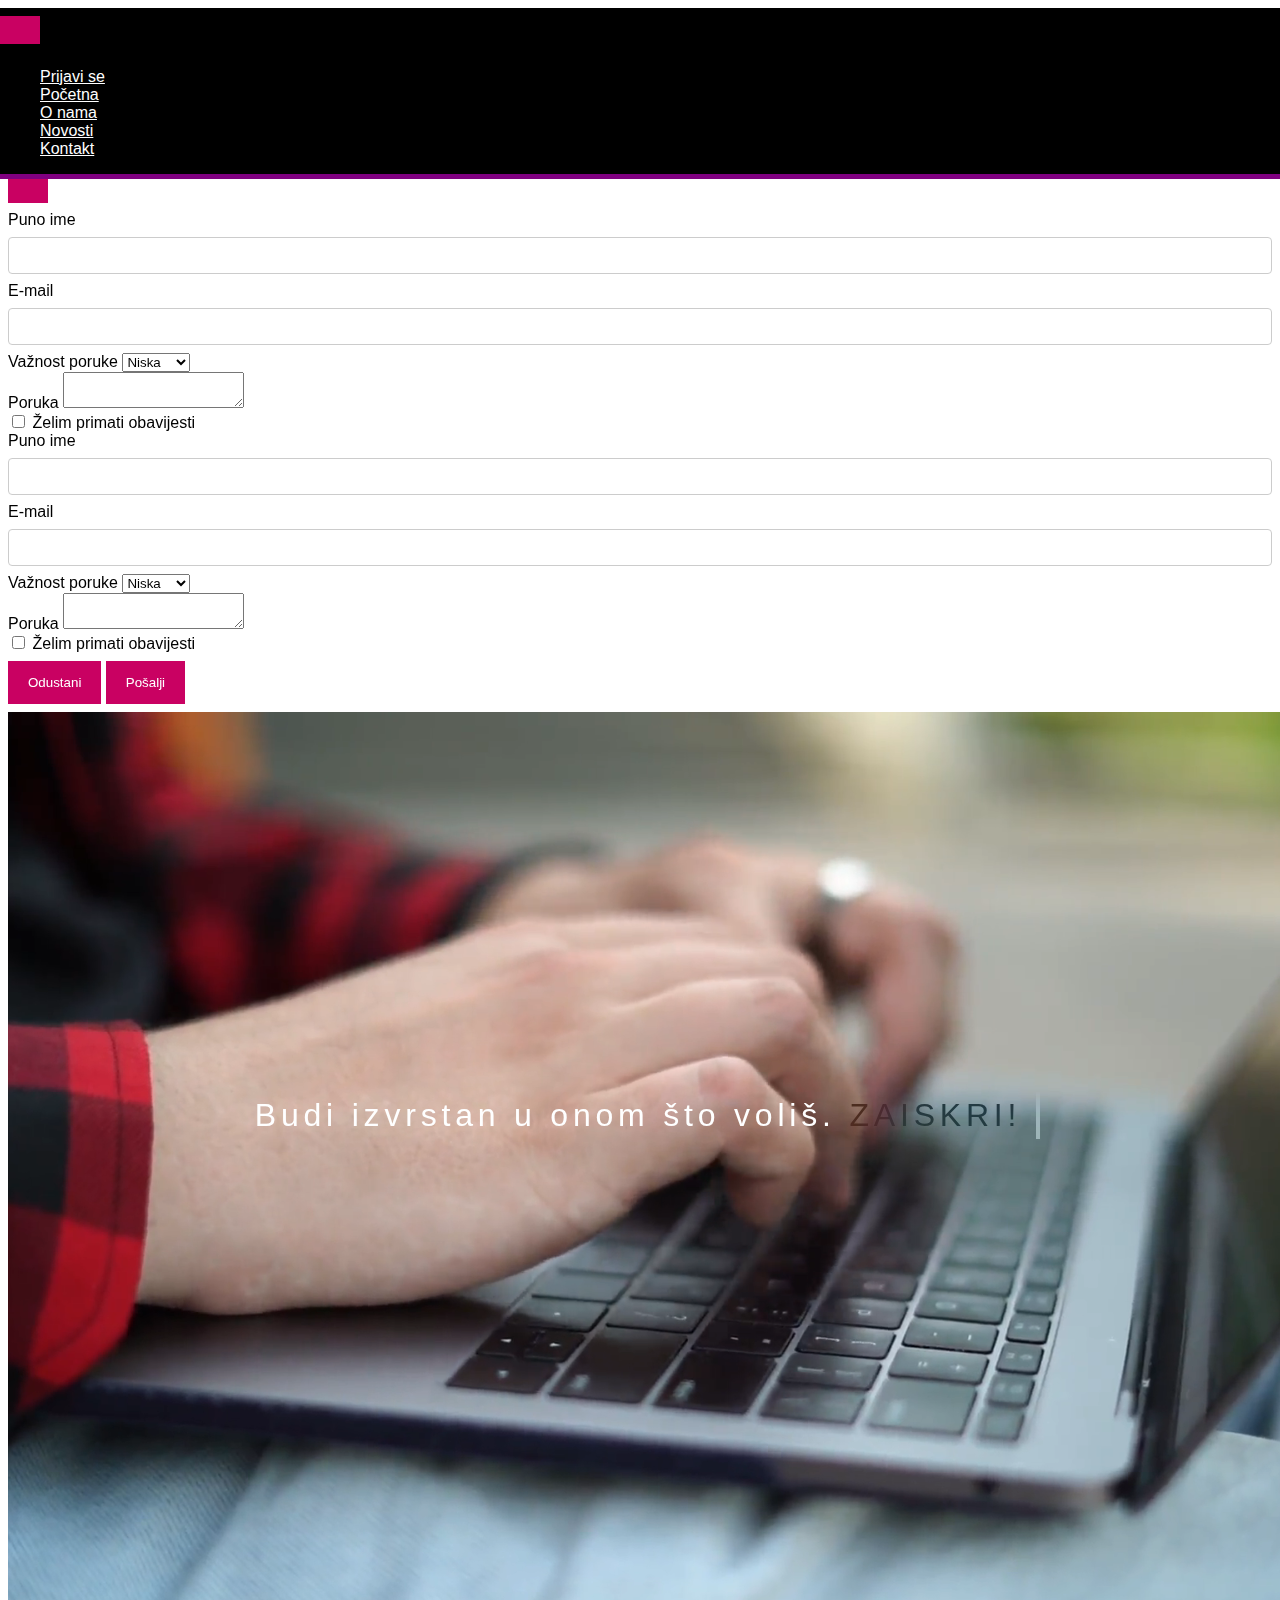
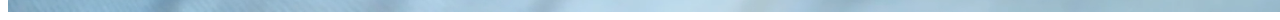
<file: index.html>
<!DOCTYPE html>
<html lang="en">

<head>
    <meta charset="UTF-8" />
    <meta name="viewport" content="width=device-width, initial-scale=1.0" />
    <link href="https://cdn.jsdelivr.net/npm/bootstrap@5.3.2/dist/css/bootstrap.min.css" rel="stylesheet"
        integrity="sha384-T3c6CoIi6uLrA9TneNEoa7RxnatzjcDSCmG1MXxSR1GAsXEV/Dwwykc2MPK8M2HN" crossorigin="anonymous" />
    <script src="https://cdn.jsdelivr.net/npm/bootstrap@5.3.2/dist/js/bootstrap.bundle.min.js"
        integrity="sha384-C6RzsynM9kWDrMNeT87bh95OGNyZPhcTNXj1NW7RuBCsyN/o0jlpcV8Qyq46cDfL"
        crossorigin="anonymous"></script>
    <title>Algebra</title>
</head>

<body>
    <link rel="stylesheet" href="style.css" />
    <section id="navbar">
        <nav class="navbar navbar-expand-lg bg-body-tertiary navbar-fixed-top">
            <div class="container-fluid">
                <button class="navbar-toggler" type="button" data-bs-toggle="collapse" data-bs-target="#navbarNav"
                    aria-controls="navbarNav" aria-expanded="false" aria-label="Toggle navigation">
                    <span class="navbar-toggler-icon"></span>
                </button>
                <div class="collapse navbar-collapse" id="navbarNav">
                    <ul class="navbar-nav" id="navigationBarList">
                        <li class="nav-item">
                            <a class="nav-link" href="#" id="prijavaOdjava">Prijavi se</a>
                        </li>
                        <li class="nav-item">
                            <a class="nav-link" aria-current="page" href="">Početna</a>
                        </li>
                        <li class="nav-item">
                            <a class="nav-link" href="onama.html">O nama</a>
                        </li>
                        <li class="nav-item">
                            <a class="nav-link" href="novosti.html">Novosti</a>
                        </li>
                        <li class="nav-item">
                            <a class="nav-link" href="#" data-bs-toggle="modal"
                                data-bs-target="#exampleModal">Kontakt</a>
                        </li>
                    </ul>
                </div>
            </div>
        </nav>
    </section>
    <form id="contactForm" action="https://www.fulek.com/mvc/supit/project-contact-form" method="post">
        <div class="modal fade" id="exampleModal" tabindex="-1" role="dialog" aria-labelledby="exampleModalLabel"
            aria-hidden="true">
            <div class="modal-dialog" role="document">
                <div class="modal-content">
                    <div class="modal-header">
                        <h5 class="modal-title" id="exampleModalLabel"><i class="fa-solid fa-envelope"></i>Kontakt</h5>
                        <button type="button" class="btn-close" data-bs-dismiss="modal"></button>
                        </button>
                    </div>
                    <div class="modal-body">
                        <form>
                            <div class="form-group">
                                <label for="FullName" class="col-form-label">Puno ime</label>
                                <input type="text" class="form-control" id="FullName" name="FullName" required>
                            </div>
                            <div class="form-group a">
                                <label for="Email" class="col-form-label">E-mail</label>
                                <input type="email" class="form-control" id="Email" name="Email" required>
                            </div>
                            <div class="form-group a">
                                <label for="Importance">Važnost poruke</label>
                                <select class="form-control" id="Importance" name="Importance" required>
                                    <option>Niska</option>
                                    <option>Srednja</option>
                                    <option>Visoka</option>
                                </select>
                            </div>
                            <div class="form-group a">
                                <label for="message-text" class="col-form-label">Poruka</label>
                                <textarea class="form-control" id="message-text" name="Message" required></textarea>
                            </div>
                            <div class="custom-control custom-checkbox b">
                                <input type="checkbox" value="true" class="custom-control-input" id="receive-newsletter"
                                    name="ReceiveNewsletter">
                                <label class="custom-control-label mt-3" for="receive-newsletter">Želim primati
                                    obavijesti</label>
                            </div>
                        </form>
                    </div><div class="modal-body">
                        <form>
                            <div class="form-group">
                                <label for="FullName" class="col-form-label">Puno ime</label>
                                <input type="text" class="form-control" id="FullName" name="FullName" required>
                            </div>
                            <div class="form-group a">
                                <label for="Email" class="col-form-label">E-mail</label>
                                <input type="email" class="form-control" id="Email" name="Email" required>
                            </div>
                            <div class="form-group a">
                                <label for="Importance">Važnost poruke</label>
                                <select class="form-control" id="Importance" name="Importance" required>
                                    <option>Niska</option>
                                    <option>Srednja</option>
                                    <option>Visoka</option>
                                </select>
                            </div>
                            <div class="form-group a">
                                <label for="message-text" class="col-form-label">Poruka</label>
                                <textarea class="form-control" id="message-text" name="Message" required></textarea>
                            </div>
                            <div class="custom-control custom-checkbox b">
                                <input type="checkbox" value="true" class="custom-control-input" id="receive-newsletter"
                                    name="ReceiveNewsletter">
                                <label class="custom-control-label mt-3" for="receive-newsletter">Želim primati
                                    obavijesti</label>
                            </div>
                        </form>
                    </div>
                    <div class="modal-footer">
                        <button type="button" class="btn btn-secondary" data-bs-dismiss="modal">Odustani</button>
                        <button type="submit" class="btn btn-primary">Pošalji</button>
                    </div>
                </div>
            </div>
        </div>
    </form>
    <video loop muted autoplay src="video/typingOnlaptop.mp4" id="typing"></video>
    <div class="typewriter">
        <h1>Budi izvrstan u onom što voliš.
            <span style="color: purple;">ZAISKRI!</span>
        </h1>
    </div>
    <script src="navigationBar.js"></script>
    <script src="loggingHandler.js"></script>
</body>

</html>
</file>
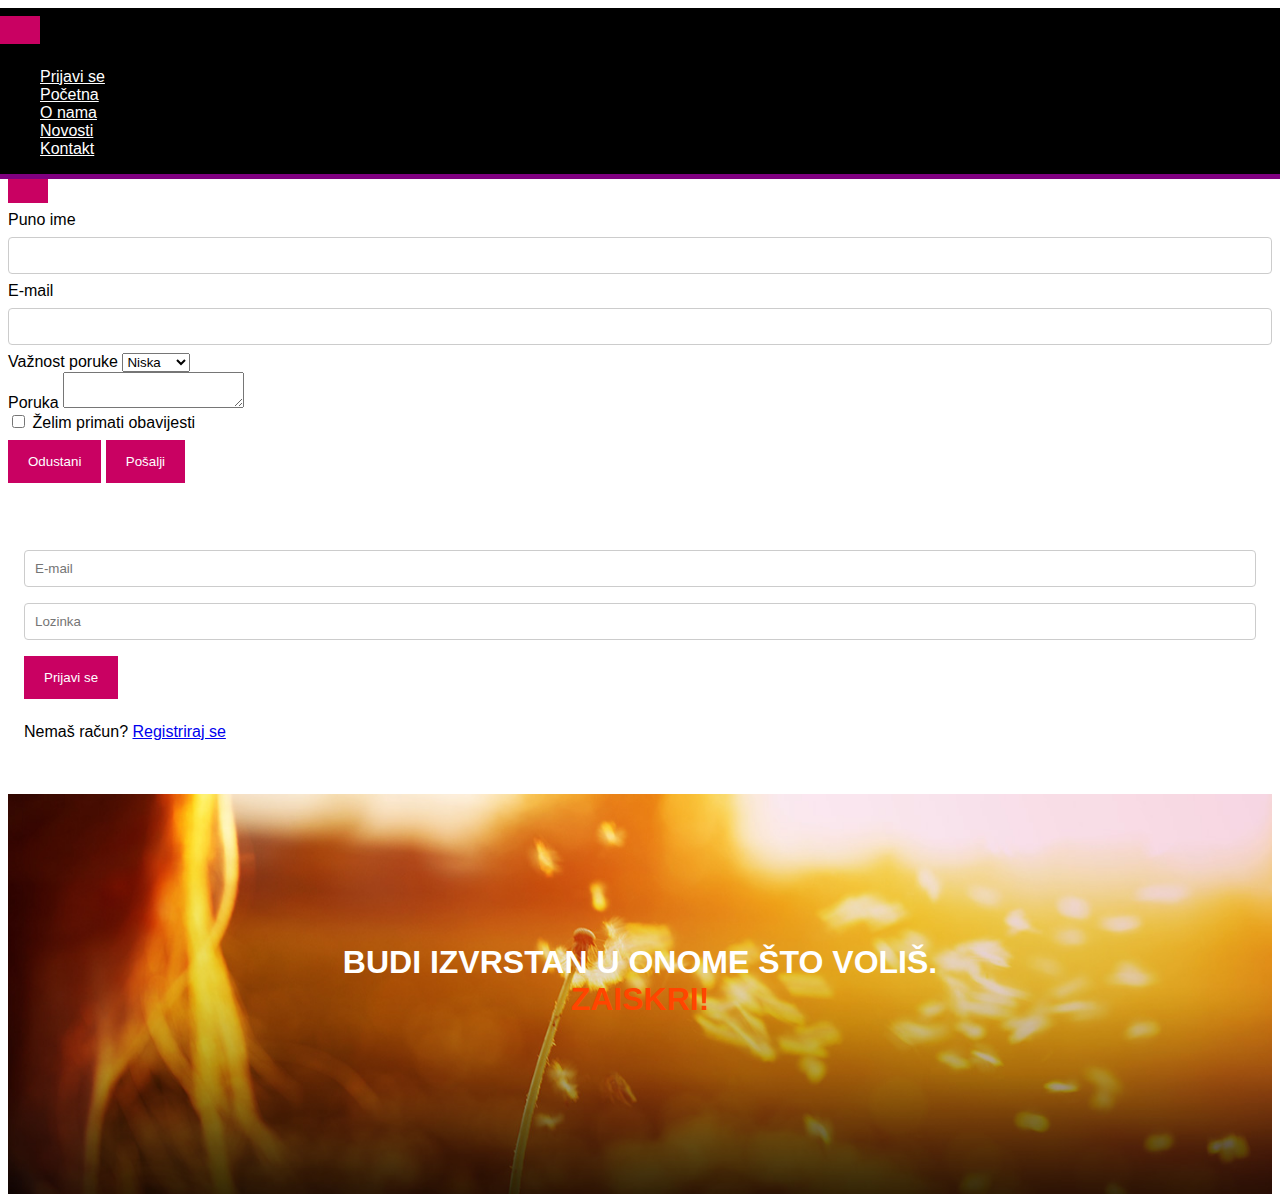
<file: login.html>
<!DOCTYPE html>
<html lang="en">
<head>
    <meta charset="UTF-8" />
    <meta name="viewport" content="width=device-width, initial-scale=1.0" />
    <link href="https://cdn.jsdelivr.net/npm/bootstrap@5.3.2/dist/css/bootstrap.min.css" rel="stylesheet"
        integrity="sha384-T3c6CoIi6uLrA9TneNEoa7RxnatzjcDSCmG1MXxSR1GAsXEV/Dwwykc2MPK8M2HN" crossorigin="anonymous" />
    <script src="https://cdn.jsdelivr.net/npm/bootstrap@5.3.2/dist/js/bootstrap.bundle.min.js"
        integrity="sha384-C6RzsynM9kWDrMNeT87bh95OGNyZPhcTNXj1NW7RuBCsyN/o0jlpcV8Qyq46cDfL"
        crossorigin="anonymous"></script>
    <title>Algebra</title>
</head>
<body>
    <link rel="stylesheet" href="style.css" />
    <section id="navbar">
        <nav class="navbar navbar-expand-lg bg-body-tertiary navbar-fixed-top">
            <div class="container-fluid">
                <button class="navbar-toggler" type="button" data-bs-toggle="collapse" data-bs-target="#navbarNav"
                    aria-controls="navbarNav" aria-expanded="false" aria-label="Toggle navigation">
                    <span class="navbar-toggler-icon"></span>
                </button>
                <ul class="navbar-nav" id="navigationBarList">
                    <li class="nav-item">
                        <a class="nav-link" href="#" id="prijavaOdjava">Prijavi se</a>
                    </li>
                        <li class="nav-item">
                            <a class="nav-link" aria-current="page" href="index.html">Početna</a>
                        </li>
                        <li class="nav-item">
                            <a class="nav-link" href="onama.html">O nama</a>
                        </li>
                        <li class="nav-item">
                            <a class="nav-link" href="novosti.html">Novosti</a>
                        </li>
                        <li class="nav-item">
                            <a class="nav-link" href="#" data-bs-toggle="modal"
                                data-bs-target="#exampleModal">Kontakt</a>
                        </li>
                    </ul>
                </div>
            </div>
        </nav>
    </section>
    <form id="contactForm" action="https://www.fulek.com/mvc/supit/project-contact-form" method="post">
        <div class="modal fade" id="exampleModal" tabindex="-1" role="dialog" aria-labelledby="exampleModalLabel"
            aria-hidden="true">
            <div class="modal-dialog" role="document">
                <div class="modal-content">
                    <div class="modal-header">
                        <h5 class="modal-title" id="exampleModalLabel"><i class="fa-solid fa-envelope"></i>Kontakt</h5>
                        <button type="button" class="btn-close" data-bs-dismiss="modal"></button>
                        </button>
                    </div>
                    <div class="modal-body">
                        <form>
                            <div class="form-group">
                                <label for="FullName" class="col-form-label">Puno ime</label>
                                <input type="text" class="form-control" id="FullName" name="FullName" required>
                            </div>
                            <div class="form-group a">
                                <label for="Email" class="col-form-label">E-mail</label>
                                <input type="email" class="form-control" id="Email" name="Email" required>
                            </div>
                            <div class="form-group a">
                                <label for="Importance">Važnost poruke</label>
                                <select class="form-control" id="Importance" name="Importance" required>
                                    <option>Niska</option>
                                    <option>Srednja</option>
                                    <option>Visoka</option>
                                </select>
                            </div>
                            <div class="form-group a">
                                <label for="message-text" class="col-form-label">Poruka</label>
                                <textarea class="form-control" id="message-text" name="Message" required></textarea>
                            </div>
                            <div class="custom-control custom-checkbox b">
                                <input type="checkbox" value="true" class="custom-control-input" id="receive-newsletter"
                                    name="ReceiveNewsletter">
                                <label class="custom-control-label mt-3" for="receive-newsletter">Želim primati
                                    obavijesti</label>
                            </div>
                        </form>
                    </div>
                    <div class="modal-footer">
                        <button type="button" class="btn btn-secondary" data-bs-dismiss="modal">Odustani</button>
                        <button type="submit" class="btn btn-primary">Pošalji</button>
                    </div>
                </div>
            </div>
        </div>
    </form>
    <form id="login">
        <div class="container" style="padding-top: 4%;">
            <input type="email" name="email" placeholder="E-mail" id="username">
            <input type="password" name="password" placeholder="Lozinka" id="password">
            <button type="submit">Prijavi se</button>
            <p>Nemaš račun? <a href="register.html">Registriraj se</a></p>
        </div>
    </form>
    <script src="login.js"></script>
    <footer class="footer">
        <h1>BUDI IZVRSTAN U ONOME ŠTO VOLIŠ.<br>
            <span style="color: orangered;">ZAISKRI!</span>
        </h1>
    </footer>
    <script src="navigationBar.js"></script>
    <script src="loggingHandler.js"></script>
</body>
</html>
</file>
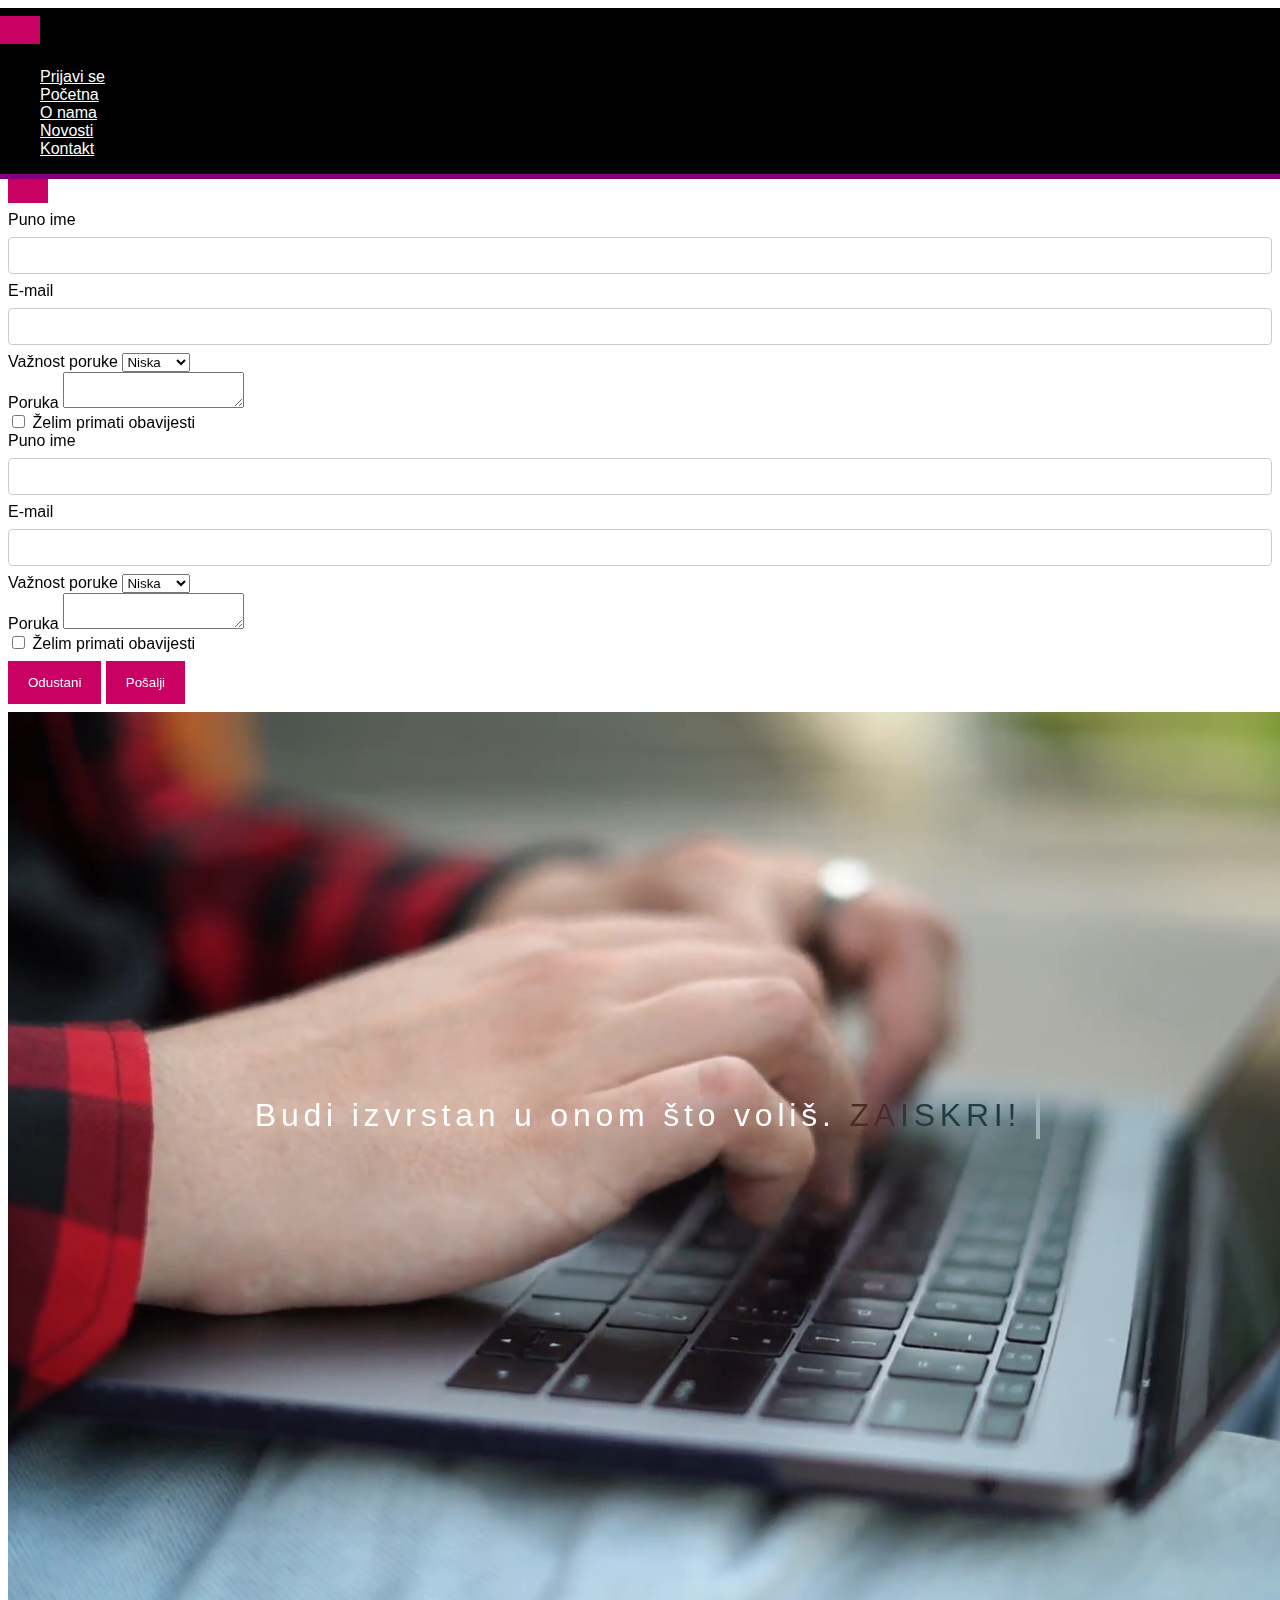
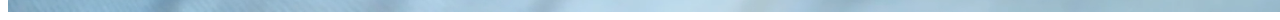
<file: nastavniPlan.html>
<!DOCTYPE html>
<html lang="en">
<head>
    <meta charset="UTF-8" />
    <meta name="viewport" content="width=device-width, initial-scale=1.0" />
    <link href="https://cdn.jsdelivr.net/npm/bootstrap@5.3.2/dist/css/bootstrap.min.css" rel="stylesheet"
        integrity="sha384-T3c6CoIi6uLrA9TneNEoa7RxnatzjcDSCmG1MXxSR1GAsXEV/Dwwykc2MPK8M2HN" crossorigin="anonymous" />
    <script src="https://cdn.jsdelivr.net/npm/bootstrap@5.3.2/dist/js/bootstrap.bundle.min.js"
        integrity="sha384-C6RzsynM9kWDrMNeT87bh95OGNyZPhcTNXj1NW7RuBCsyN/o0jlpcV8Qyq46cDfL"
        crossorigin="anonymous"></script>
    <title>Algebra</title>
</head>
<body>
    <link rel="stylesheet" href="style.css" />
    <section id="navbar">
        <nav class="navbar navbar-expand-lg bg-body-tertiary navbar-fixed-top">
            <div class="container-fluid">
                <button class="navbar-toggler" type="button" data-bs-toggle="collapse" data-bs-target="#navbarNav"
                    aria-controls="navbarNav" aria-expanded="false" aria-label="Toggle navigation">
                    <span class="navbar-toggler-icon"></span>
                </button>
                <div class="collapse navbar-collapse" id="navbarNav">
                    <ul class="navbar-nav" id="navigationBarList">
                        <li class="nav-item">
                            <a class="nav-link" href="#" id="prijavaOdjava">Prijavi se</a>
                        </li>
                        <li class="nav-item">
                            <a class="nav-link" aria-current="page" href="index.html">Početna</a>
                        </li>
                        <li class="nav-item">
                            <a class="nav-link" href="onama.html">O nama</a>
                        </li>
                        <li class="nav-item">
                            <a class="nav-link" href="novosti.html">Novosti</a>
                        </li>
                        <li class="nav-item">
                            <a class="nav-link" href="#" data-bs-toggle="modal"
                                data-bs-target="#exampleModal">Kontakt</a>
                        </li>
                    </ul>
                </div>
            </div>
        </nav>
    </section>
    <form id="contactForm" action="https://www.fulek.com/mvc/supit/project-contact-form" method="post">
        <div class="modal fade" id="exampleModal" tabindex="-1" role="dialog" aria-labelledby="exampleModalLabel"
            aria-hidden="true">
            <div class="modal-dialog" role="document">
                <div class="modal-content">
                    <div class="modal-header">
                        <h5 class="modal-title" id="exampleModalLabel"><i class="fa-solid fa-envelope"></i>Kontakt</h5>
                        <button type="button" class="btn-close" data-bs-dismiss="modal"></button>
                        </button>
                    </div>
                    <div class="modal-body">
                        <form>
                            <div class="form-group">
                                <label for="FullName" class="col-form-label">Puno ime</label>
                                <input type="text" class="form-control" id="FullName" name="FullName" required>
                            </div>
                            <div class="form-group a">
                                <label for="Email" class="col-form-label">E-mail</label>
                                <input type="email" class="form-control" id="Email" name="Email" required>
                            </div>
                            <div class="form-group a">
                                <label for="Importance">Važnost poruke</label>
                                <select class="form-control" id="Importance" name="Importance" required>
                                    <option>Niska</option>
                                    <option>Srednja</option>
                                    <option>Visoka</option>
                                </select>
                            </div>
                            <div class="form-group a">
                                <label for="message-text" class="col-form-label">Poruka</label>
                                <textarea class="form-control" id="message-text" name="Message" required></textarea>
                            </div>
                            <div class="custom-control custom-checkbox b">
                                <input type="checkbox" value="true" class="custom-control-input" id="receive-newsletter"
                                    name="ReceiveNewsletter">
                                <label class="custom-control-label mt-3" for="receive-newsletter">Želim primati
                                    obavijesti</label>
                            </div>
                        </form>
                    </div>
                    <div class="modal-footer">
                        <button type="button" class="btn btn-secondary" data-bs-dismiss="modal">Odustani</button>
                        <button type="submit" class="btn btn-primary">Pošalji</button>
                    </div>
                </div>
            </div>
        </div>
    </form>
    <h1>Nastavni plan</h1>

        <div class="curriculums-div">        
            <div class="search-curriculums">
                <p>Naziv kolegija:</p>
                <input type="text" name="input-curriculums" id="input-curriculums" placeholder="Pretraži kolegije" >
                <div class="autocomplete-suggestions" id="autocomplete-suggestions"></div>
            </div>
    
            <div class="curriculums-table-div">
                <div class="curriculums-table-wrap">
                <table class="curriculums-table">
                <thead>
                    <tr>
                        <th>Kolegij</th>
                        <th>ECTS</th>
                        <th>Sati</th>
                        <th>Predavanja</th>
                        <th>Vježbe</th>
                        <th>Tip</th>
                        <th>Akcija</th>
                    </tr>
                </thead>
                <tbody id="curriculums-table-body">
                </tbody>
                <tfoot>
                    <tr id="sum-row">
                        <td>Ukupno</td>
                        <td>0</td>
                        <td>0</td>
                        <td>0</td>
                        <td>0</td>
                    </tr>
                </tfoot>
            </table>
            </div>
        </div> 
    <footer class="footer">
        <h1>BUDI IZVRSTAN U ONOME ŠTO VOLIŠ.<br>
            <span style="color: orangered;">ZAISKRI!</span>
        </h1>
    </footer>
    <script src="navigationBar.js"></script>
    <script src="loggingHandler.js"></script>
    <script src="nastavniPlan.js"></script>
</body>
</html>
</file>
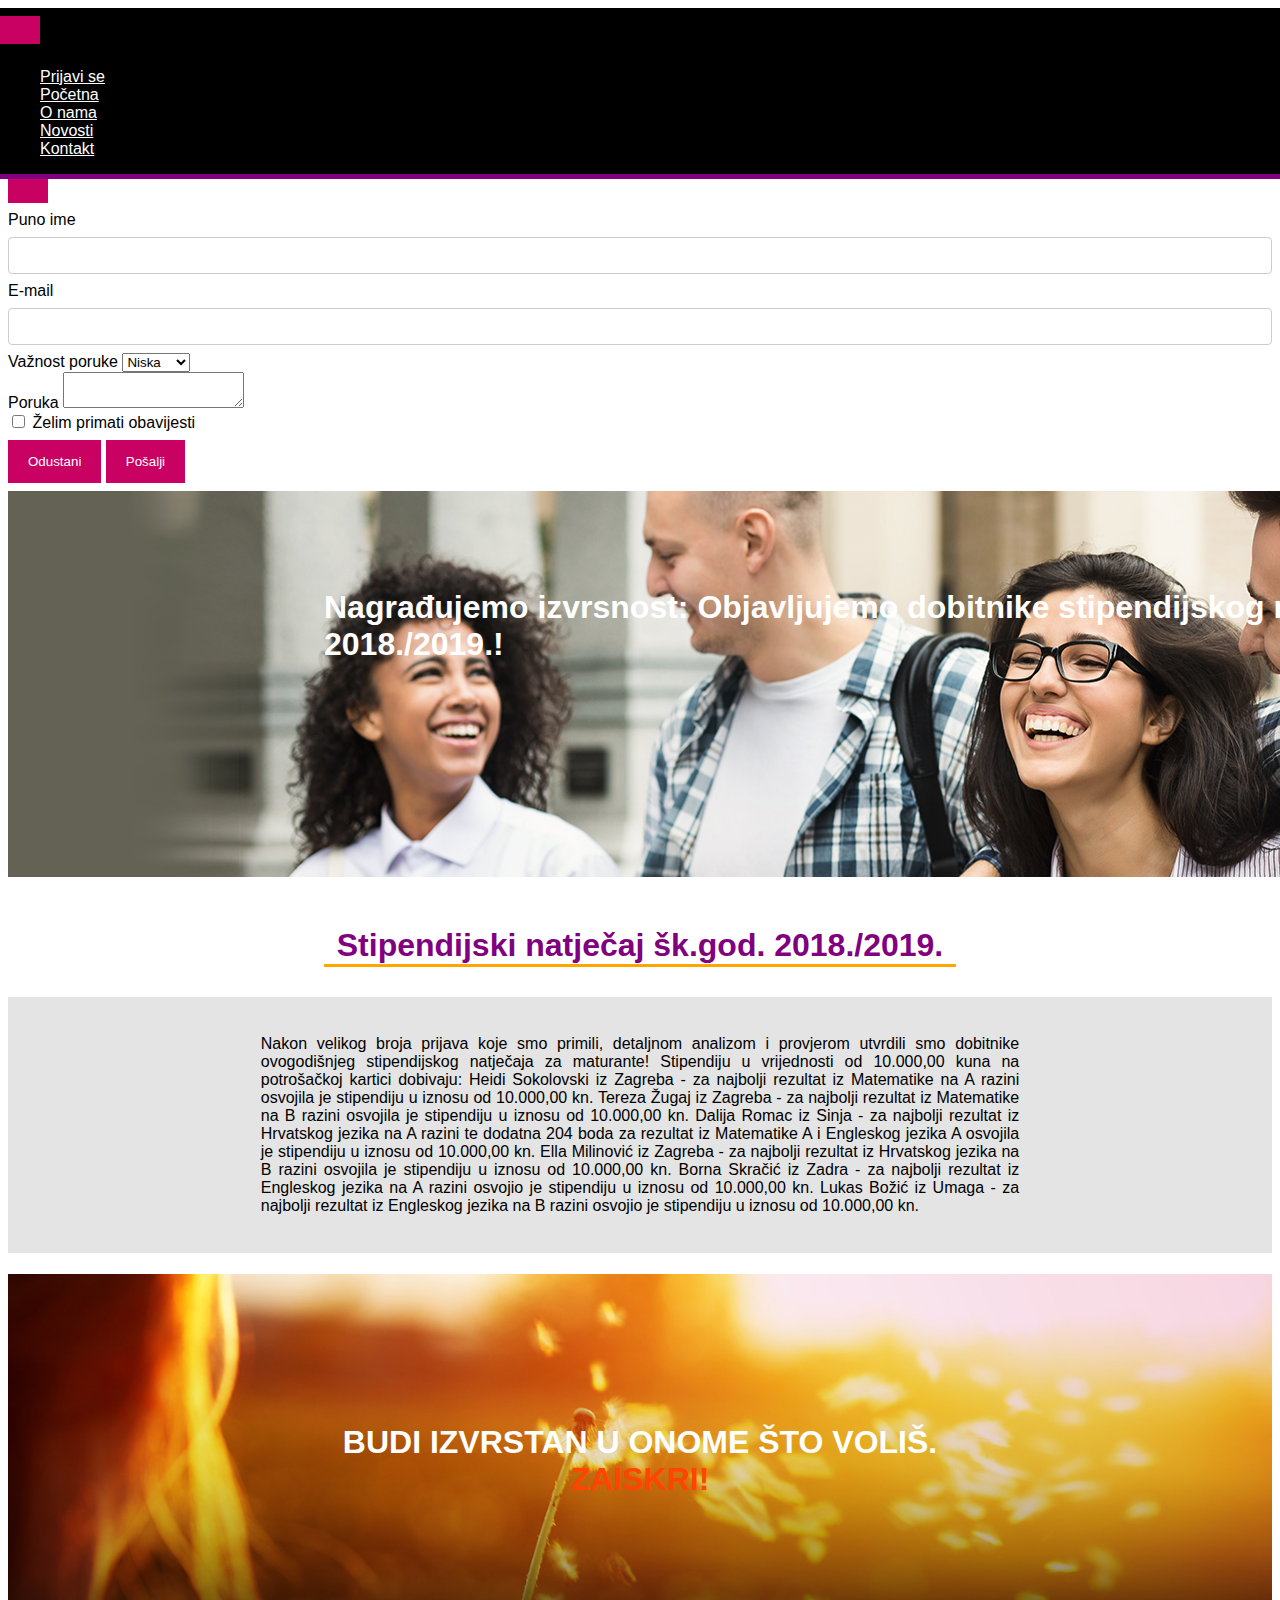
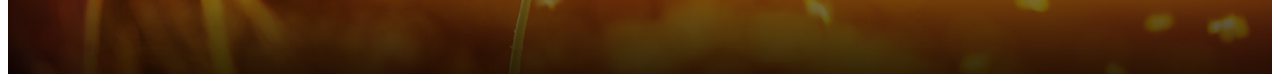
<file: novost2.html>
<!DOCTYPE html>
<html lang="en">

<head>
    <meta charset="UTF-8" />
    <meta name="viewport" content="width=device-width, initial-scale=1.0" />
    <link href="https://cdn.jsdelivr.net/npm/bootstrap@5.3.2/dist/css/bootstrap.min.css" rel="stylesheet"
        integrity="sha384-T3c6CoIi6uLrA9TneNEoa7RxnatzjcDSCmG1MXxSR1GAsXEV/Dwwykc2MPK8M2HN" crossorigin="anonymous" />
    <script src="https://cdn.jsdelivr.net/npm/bootstrap@5.3.2/dist/js/bootstrap.bundle.min.js"
        integrity="sha384-C6RzsynM9kWDrMNeT87bh95OGNyZPhcTNXj1NW7RuBCsyN/o0jlpcV8Qyq46cDfL"
        crossorigin="anonymous"></script>
    <title>Algebra</title>
</head>

<body>
    <link rel="stylesheet" href="style.css" />
    <section id="navbar">
        <nav class="navbar navbar-expand-lg bg-body-tertiary navbar-fixed-top">
            <div class="container-fluid">
                <button class="navbar-toggler" type="button" data-bs-toggle="collapse" data-bs-target="#navbarNav"
                    aria-controls="navbarNav" aria-expanded="false" aria-label="Toggle navigation">
                    <span class="navbar-toggler-icon"></span>
                </button>
                <div class="collapse navbar-collapse" id="navbarNav">
                    <ul class="navbar-nav" id="navigationBarList">
                        <li class="nav-item">
                            <a class="nav-link" href="#" id="prijavaOdjava">Prijavi se</a>
                        </li>
                        <li class="nav-item">
                            <a class="nav-link" aria-current="page" href="index.html">Početna</a>
                        </li>
                        <li class="nav-item">
                            <a class="nav-link" href="onama.html">O nama</a>
                        </li>
                        <li class="nav-item">
                            <a class="nav-link" href="novosti.html">Novosti</a>
                        </li>
                        <li class="nav-item">
                            <a class="nav-link" href="#" data-bs-toggle="modal"
                                data-bs-target="#exampleModal">Kontakt</a>
                        </li>
                    </ul>
                </div>
            </div>
        </nav>
    </section>
    <form id="contactForm" action="https://www.fulek.com/mvc/supit/project-contact-form" method="post">
        <div class="modal fade" id="exampleModal" tabindex="-1" role="dialog" aria-labelledby="exampleModalLabel"
            aria-hidden="true">
            <div class="modal-dialog" role="document">
                <div class="modal-content">
                    <div class="modal-header">
                        <h5 class="modal-title" id="exampleModalLabel"><i class="fa-solid fa-envelope"></i>Kontakt</h5>
                        <button type="button" class="btn-close" data-bs-dismiss="modal"></button>
                        </button>
                    </div>
                    <div class="modal-body">
                        <form>
                            <div class="form-group">
                                <label for="FullName" class="col-form-label">Puno ime</label>
                                <input type="text" class="form-control" id="FullName" name="FullName" required>
                            </div>
                            <div class="form-group a">
                                <label for="Email" class="col-form-label">E-mail</label>
                                <input type="email" class="form-control" id="Email" name="Email" required>
                            </div>
                            <div class="form-group a">
                                <label for="Importance">Važnost poruke</label>
                                <select class="form-control" id="Importance" name="Importance" required>
                                    <option>Niska</option>
                                    <option>Srednja</option>
                                    <option>Visoka</option>
                                </select>
                            </div>
                            <div class="form-group a">
                                <label for="message-text" class="col-form-label">Poruka</label>
                                <textarea class="form-control" id="message-text" name="Message" required></textarea>
                            </div>
                            <div class="custom-control custom-checkbox b">
                                <input type="checkbox" value="true" class="custom-control-input" id="receive-newsletter"
                                    name="ReceiveNewsletter">
                                <label class="custom-control-label mt-3" for="receive-newsletter">Želim primati
                                    obavijesti</label>
                            </div>
                        </form>
                    </div>
                    <div class="modal-footer">
                        <button type="button" class="btn btn-secondary" data-bs-dismiss="modal">Odustani</button>
                        <button type="submit" class="btn btn-primary">Pošalji</button>
                    </div>
                </div>
            </div>
        </div>
    </form>
    <div class="novost2Pozadina">
        <h1>Nagrađujemo izvrsnost: Objavljujemo dobitnike stipendijskog natječaja šk.god. 2018./2019.!</h1>
    </div>
    <div class="novost1Naslov">
        <h1>Stipendijski natječaj šk.god. 2018./2019.</h1>
    </div>
    <p id="novost1Paragraf">
        Nakon velikog broja prijava koje smo primili, detaljnom
        analizom i provjerom utvrdili smo dobitnike ovogodišnjeg
        stipendijskog natječaja za maturante! Stipendiju u
        vrijednosti od 10.000,00 kuna na potrošačkoj kartici
        dobivaju: Heidi Sokolovski iz Zagreba - za najbolji
        rezultat iz Matematike na A razini osvojila je
        stipendiju u iznosu od 10.000,00 kn. Tereza Žugaj iz
        Zagreba - za najbolji rezultat iz Matematike na B razini
        osvojila je stipendiju u iznosu od 10.000,00 kn. Dalija
        Romac iz Sinja - za najbolji rezultat iz Hrvatskog
        jezika na A razini te dodatna 204 boda za rezultat iz
        Matematike A i Engleskog jezika A osvojila je stipendiju
        u iznosu od 10.000,00 kn. Ella Milinović iz Zagreba - za
        najbolji rezultat iz Hrvatskog jezika na B razini
        osvojila je stipendiju u iznosu od 10.000,00 kn. Borna
        Skračić iz Zadra - za najbolji rezultat iz Engleskog
        jezika na A razini osvojio je stipendiju u iznosu od
        10.000,00 kn. Lukas Božić iz Umaga - za najbolji
        rezultat iz Engleskog jezika na B razini osvojio je
        stipendiju u iznosu od 10.000,00 kn.</p>
    <footer class="footer">
        <h1>BUDI IZVRSTAN U ONOME ŠTO VOLIŠ.<br>
            <span style="color: orangered;">ZAISKRI!</span>
        </h1>
    </footer>
    <script src="navigationBar.js"></script>
    <script src="loggingHandler.js"></script>
</body>

</html>
</file>
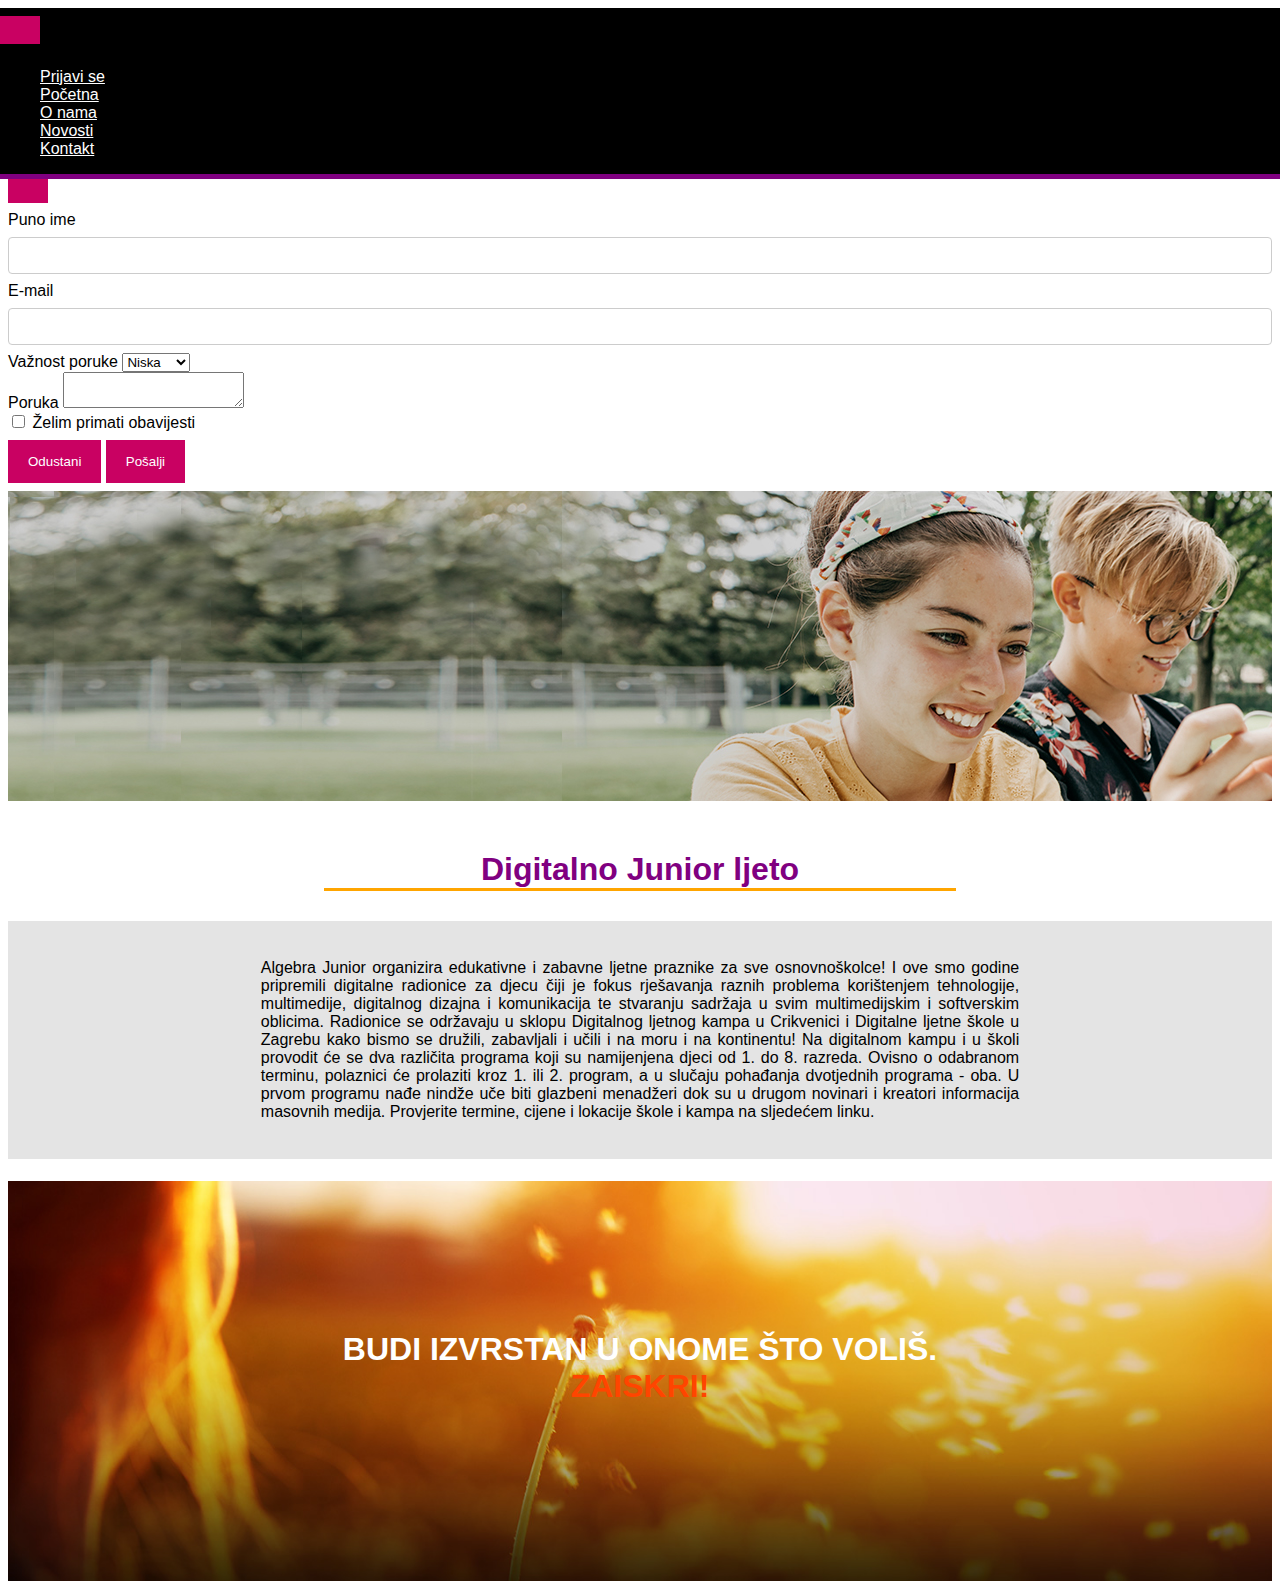
<file: novost3.html>
<!DOCTYPE html>
<html lang="en">

<head>
    <meta charset="UTF-8" />
    <meta name="viewport" content="width=device-width, initial-scale=1.0" />
    <link href="https://cdn.jsdelivr.net/npm/bootstrap@5.3.2/dist/css/bootstrap.min.css" rel="stylesheet"
        integrity="sha384-T3c6CoIi6uLrA9TneNEoa7RxnatzjcDSCmG1MXxSR1GAsXEV/Dwwykc2MPK8M2HN" crossorigin="anonymous" />
    <script src="https://cdn.jsdelivr.net/npm/bootstrap@5.3.2/dist/js/bootstrap.bundle.min.js"
        integrity="sha384-C6RzsynM9kWDrMNeT87bh95OGNyZPhcTNXj1NW7RuBCsyN/o0jlpcV8Qyq46cDfL"
        crossorigin="anonymous"></script>
    <title>Algebra</title>
</head>

<body>
    <link rel="stylesheet" href="style.css" />
    <section id="navbar">
        <nav class="navbar navbar-expand-lg bg-body-tertiary navbar-fixed-top">
            <div class="container-fluid">
                <button class="navbar-toggler" type="button" data-bs-toggle="collapse" data-bs-target="#navbarNav"
                    aria-controls="navbarNav" aria-expanded="false" aria-label="Toggle navigation">
                    <span class="navbar-toggler-icon"></span>
                </button>
                <div class="collapse navbar-collapse" id="navbarNav">
                    <ul class="navbar-nav" id="navigationBarList">
                        <li class="nav-item">
                            <a class="nav-link" href="#" id="prijavaOdjava">Prijavi se</a>
                        </li>
                        <li class="nav-item">
                            <a class="nav-link" aria-current="page" href="index.html">Početna</a>
                        </li>
                        <li class="nav-item">
                            <a class="nav-link" href="onama.html">O nama</a>
                        </li>
                        <li class="nav-item">
                            <a class="nav-link" href="novosti.html">Novosti</a>
                        </li>
                        <li class="nav-item">
                            <a class="nav-link" href="#" data-bs-toggle="modal"
                                data-bs-target="#exampleModal">Kontakt</a>
                        </li>
                    </ul>
                </div>
            </div>
        </nav>
    </section>
    <form id="contactForm" action="https://www.fulek.com/mvc/supit/project-contact-form" method="post">
        <div class="modal fade" id="exampleModal" tabindex="-1" role="dialog" aria-labelledby="exampleModalLabel"
            aria-hidden="true">
            <div class="modal-dialog" role="document">
                <div class="modal-content">
                    <div class="modal-header">
                        <h5 class="modal-title" id="exampleModalLabel"><i class="fa-solid fa-envelope"></i>Kontakt</h5>
                        <button type="button" class="btn-close" data-bs-dismiss="modal"></button>
                        </button>
                    </div>
                    <div class="modal-body">
                        <form>
                            <div class="form-group">
                                <label for="FullName" class="col-form-label">Puno ime</label>
                                <input type="text" class="form-control" id="FullName" name="FullName" required>
                            </div>
                            <div class="form-group a">
                                <label for="Email" class="col-form-label">E-mail</label>
                                <input type="email" class="form-control" id="Email" name="Email" required>
                            </div>
                            <div class="form-group a">
                                <label for="Importance">Važnost poruke</label>
                                <select class="form-control" id="Importance" name="Importance" required>
                                    <option>Niska</option>
                                    <option>Srednja</option>
                                    <option>Visoka</option>
                                </select>
                            </div>
                            <div class="form-group a">
                                <label for="message-text" class="col-form-label">Poruka</label>
                                <textarea class="form-control" id="message-text" name="Message" required></textarea>
                            </div>
                            <div class="custom-control custom-checkbox b">
                                <input type="checkbox" value="true" class="custom-control-input" id="receive-newsletter"
                                    name="ReceiveNewsletter">
                                <label class="custom-control-label mt-3" for="receive-newsletter">Želim primati
                                    obavijesti</label>
                            </div>
                        </form>
                    </div>
                    <div class="modal-footer">
                        <button type="button" class="btn btn-secondary" data-bs-dismiss="modal">Odustani</button>
                        <button type="submit" class="btn btn-primary">Pošalji</button>
                    </div>
                </div>
            </div>
        </div>
    </form>
    <div class="novost3Pozadina"></div>
    <div class="novost1Naslov">
        <h1>Digitalno Junior ljeto</h1>
    </div>
    <p id="novost1Paragraf">
        Algebra Junior organizira edukativne i zabavne ljetne
        praznike za sve osnovnoškolce! I ove smo godine
        pripremili digitalne radionice za djecu čiji je fokus
        rješavanja raznih problema korištenjem tehnologije,
        multimedije, digitalnog dizajna i komunikacija te
        stvaranju sadržaja u svim multimedijskim i softverskim
        oblicima. Radionice se održavaju u sklopu Digitalnog
        ljetnog kampa u Crikvenici i Digitalne ljetne škole u
        Zagrebu kako bismo se družili, zabavljali i učili i na
        moru i na kontinentu! Na digitalnom kampu i u školi
        provodit će se dva različita programa koji su
        namijenjena djeci od 1. do 8. razreda. Ovisno o
        odabranom terminu, polaznici će prolaziti kroz 1. ili 2.
        program, a u slučaju pohađanja dvotjednih programa -
        oba. U prvom programu nađe nindže uče biti glazbeni
        menadžeri dok su u drugom novinari i kreatori
        informacija masovnih medija. Provjerite termine, cijene
        i lokacije škole i kampa na sljedećem linku.</p>
    <footer class="footer">
        <h1>BUDI IZVRSTAN U ONOME ŠTO VOLIŠ.<br>
            <span style="color: orangered;">ZAISKRI!</span>
        </h1>
    </footer>
    <script src="navigationBar.js"></script>
    <script src="loggingHandler.js"></script>
</body>

</html>
</file>
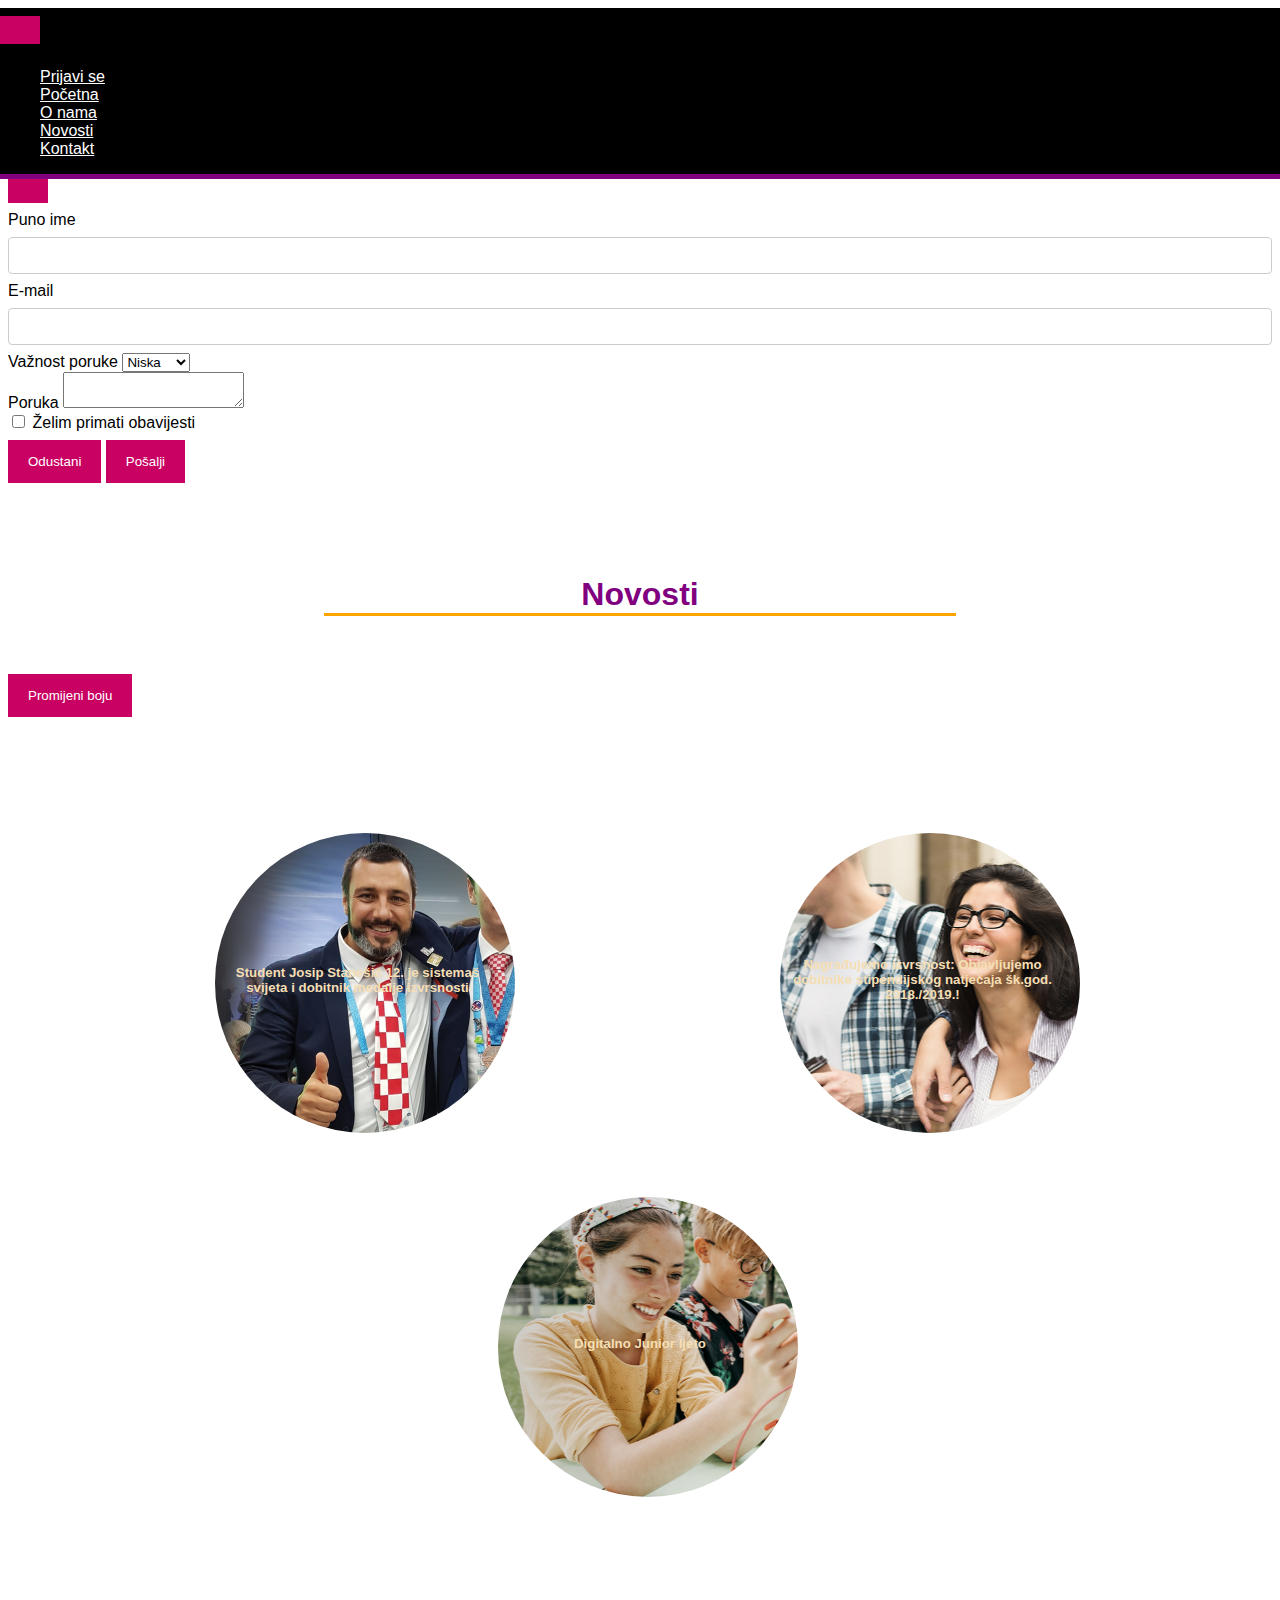
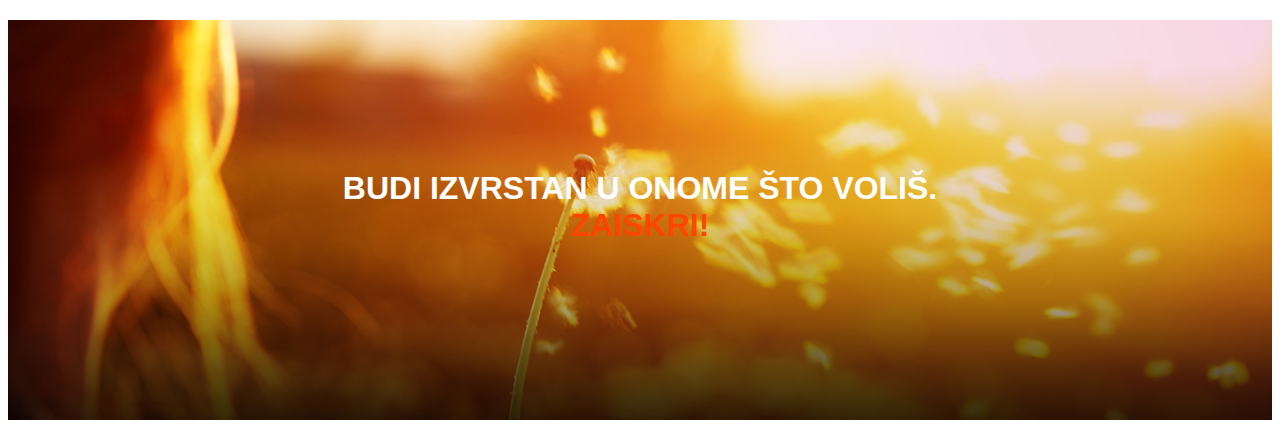
<file: novosti.html>
<!DOCTYPE html>
<html lang="en">

<head>
    <meta charset="UTF-8" />
    <meta name="viewport" content="width=device-width, initial-scale=1.0" />
    <link href="https://cdn.jsdelivr.net/npm/bootstrap@5.3.2/dist/css/bootstrap.min.css" rel="stylesheet"
        integrity="sha384-T3c6CoIi6uLrA9TneNEoa7RxnatzjcDSCmG1MXxSR1GAsXEV/Dwwykc2MPK8M2HN" crossorigin="anonymous" />
    <script src="https://cdn.jsdelivr.net/npm/bootstrap@5.3.2/dist/js/bootstrap.bundle.min.js"
        integrity="sha384-C6RzsynM9kWDrMNeT87bh95OGNyZPhcTNXj1NW7RuBCsyN/o0jlpcV8Qyq46cDfL"
        crossorigin="anonymous"></script>
    <title>Algebra</title>
</head>

<body>
    <link rel="stylesheet" href="style.css" />
    <section id="navbar">
        <nav class="navbar navbar-expand-lg bg-body-tertiary navbar-fixed-top">
            <div class="container-fluid">
                <button class="navbar-toggler" type="button" data-bs-toggle="collapse" data-bs-target="#navbarNav"
                    aria-controls="navbarNav" aria-expanded="false" aria-label="Toggle navigation">
                    <span class="navbar-toggler-icon"></span>
                </button>
                <div class="collapse navbar-collapse" id="navbarNav">
                    <ul class="navbar-nav" id="navigationBarList">
                        <li class="nav-item">
                            <a class="nav-link" href="#" id="prijavaOdjava">Prijavi se</a>
                        </li>
                        <li class="nav-item">
                            <a class="nav-link" aria-current="page" href="index.html">Početna</a>
                        </li>
                        <li class="nav-item">
                            <a class="nav-link" href="onama.html">O nama</a>
                        </li>
                        <li class="nav-item">
                            <a class="nav-link" href="">Novosti</a>
                        </li>
                        <li class="nav-item">
                            <a class="nav-link" href="#" data-bs-toggle="modal"
                                data-bs-target="#exampleModal">Kontakt</a>
                        </li>
                    </ul>
                </div>
            </div>
        </nav>
    </section>
    <form id="contactForm" action="https://www.fulek.com/mvc/supit/project-contact-form" method="post">
        <div class="modal fade" id="exampleModal" tabindex="-1" role="dialog" aria-labelledby="exampleModalLabel"
            aria-hidden="true">
            <div class="modal-dialog" role="document">
                <div class="modal-content">
                    <div class="modal-header">
                        <h5 class="modal-title" id="exampleModalLabel"><i class="fa-solid fa-envelope"></i>Kontakt</h5>
                        <button type="button" class="btn-close" data-bs-dismiss="modal"></button>
                        </button>
                    </div>
                    <div class="modal-body">
                        <form>
                            <div class="form-group">
                                <label for="FullName" class="col-form-label">Puno ime</label>
                                <input type="text" class="form-control" id="FullName" name="FullName" required>
                            </div>
                            <div class="form-group a">
                                <label for="Email" class="col-form-label">E-mail</label>
                                <input type="email" class="form-control" id="Email" name="Email" required>
                            </div>
                            <div class="form-group a">
                                <label for="Importance">Važnost poruke</label>
                                <select class="form-control" id="Importance" name="Importance" required>
                                    <option>Niska</option>
                                    <option>Srednja</option>
                                    <option>Visoka</option>
                                </select>
                            </div>
                            <div class="form-group a">
                                <label for="message-text" class="col-form-label">Poruka</label>
                                <textarea class="form-control" id="message-text" name="Message" required></textarea>
                            </div>
                            <div class="custom-control custom-checkbox b">
                                <input type="checkbox" value="true" class="custom-control-input" id="receive-newsletter"
                                    name="ReceiveNewsletter">
                                <label class="custom-control-label mt-3" for="receive-newsletter">Želim primati
                                    obavijesti</label>
                            </div>
                        </form>
                    </div>
                    <div class="modal-footer">
                        <button type="button" class="btn btn-secondary" data-bs-dismiss="modal">Odustani</button>
                        <button type="submit" class="btn btn-primary">Pošalji</button>
                    </div>
                </div>
            </div>
        </div>
    </form>
    <div class="novostiNaslov">
        <h1 id="naslov">Novosti</h1>
    </div>
    <button id="novostiBoja">Promijeni boju</button>
    <div class="container text-center">
        <div class="row">
            <div class="col" id="colNovosti">
                <div class="image-text-container">
                    <div class="centered-text">
                        <h5>
                            Student Josip Stanešić 12. je sistemaš svijeta i
                            dobitnik medalje izvrsnosti
                        </h5>
                    </div>
                    <a href="novost1.html"><img src="img/novost1.jpg" id="imgNovosti" /></a>
                </div>
            </div>
            <div class="col" id="colNovosti">
                <div class="image-text-container">
                    <div class="centered-text">
                        <h5>
                            Nagrađujemo izvrsnost: Objavljujemo dobitnike
                            stipendijskog natječaja šk.god. 2018./2019.!
                        </h5>
                    </div>
                    <a href="novost2.html"><img src="img/novost2.jpg" id="imgNovosti" /></a>
                </div>
            </div>
            <div class="col" id="colNovosti">
                <div class="image-text-container">
                    <div class="centered-text">
                        <h5>Digitalno Junior ljeto</h5>
                    </div>
                    <a href="novost3.html"><img src="img/novost3.jpg" id="imgNovosti" /></a>
                </div>

            </div>
        </div>
    </div>
    <footer class="footer">
        <h1>BUDI IZVRSTAN U ONOME ŠTO VOLIŠ.<br>
            <span style="color: orangered;">ZAISKRI!</span>
        </h1>
    </footer>
    <script src="navigationBar.js"></script>
    <script src="loggingHandler.js"></script>
</body>

</html>
</file>
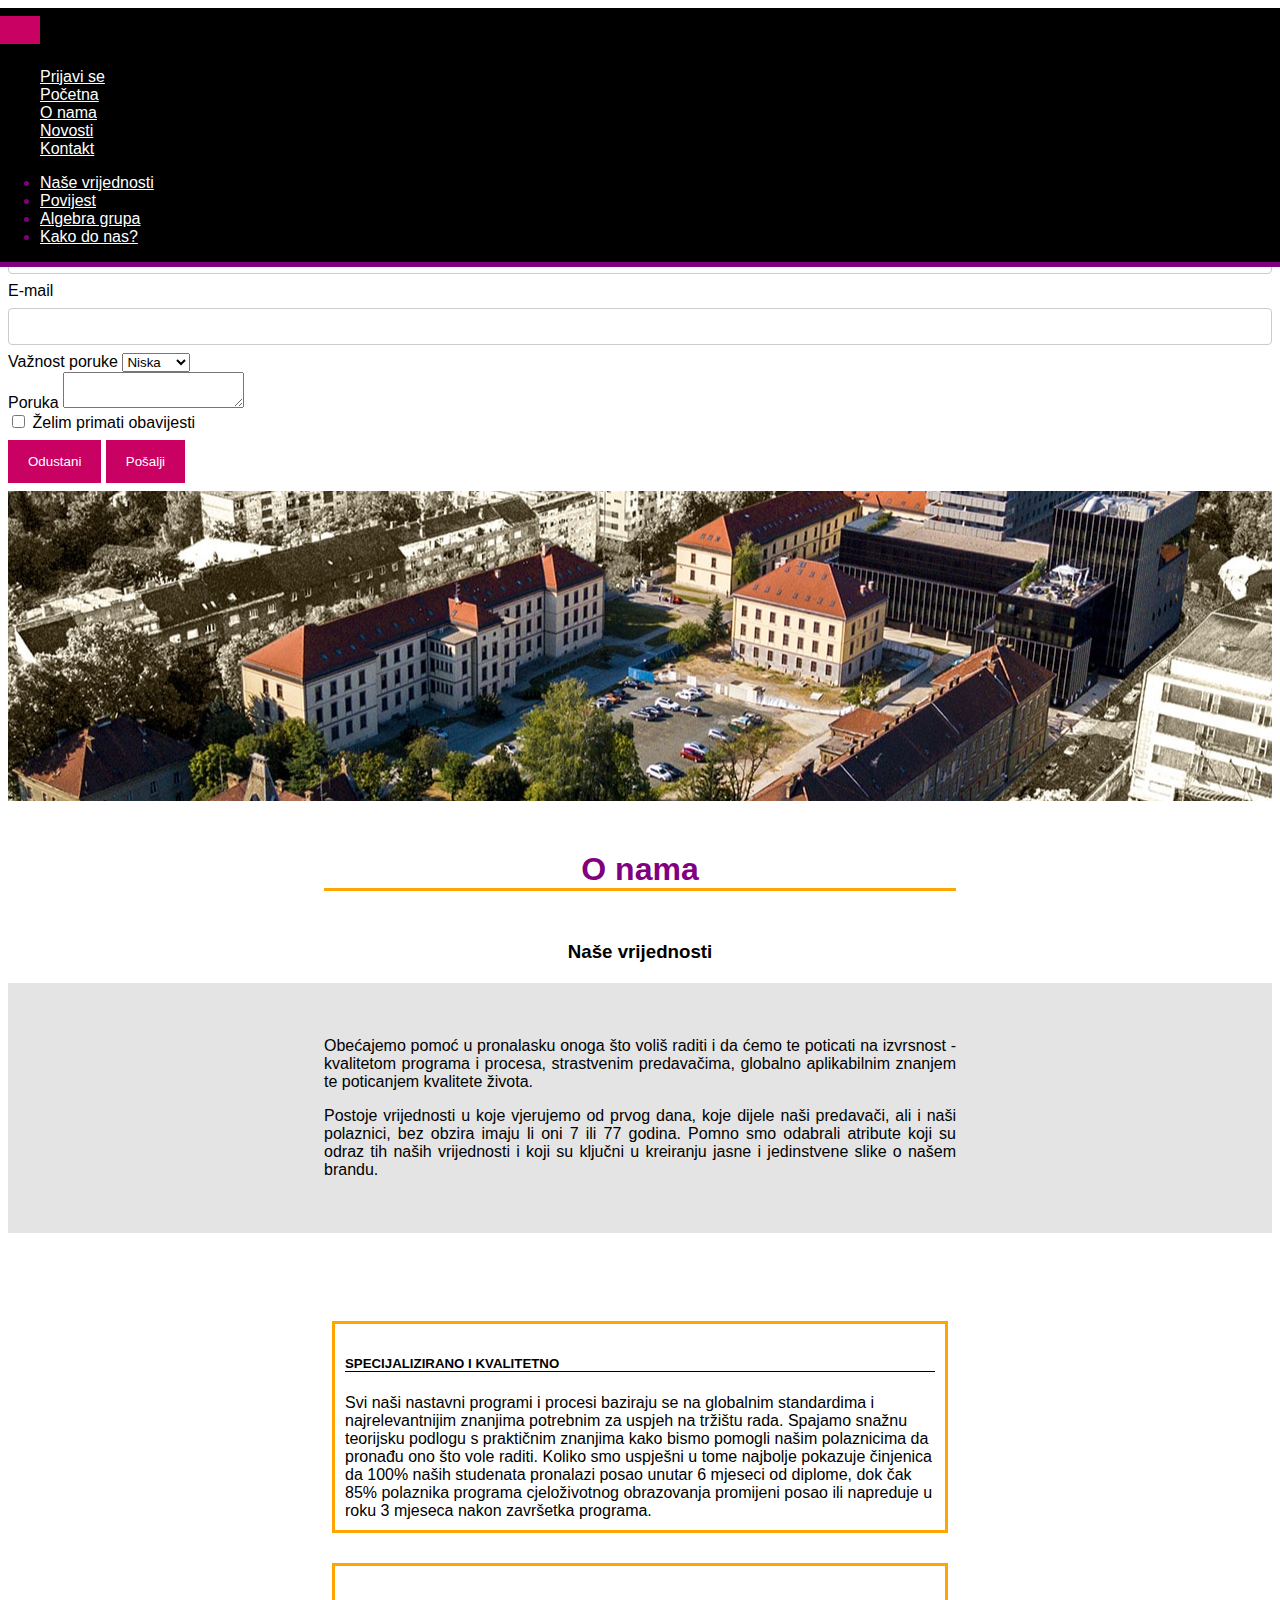
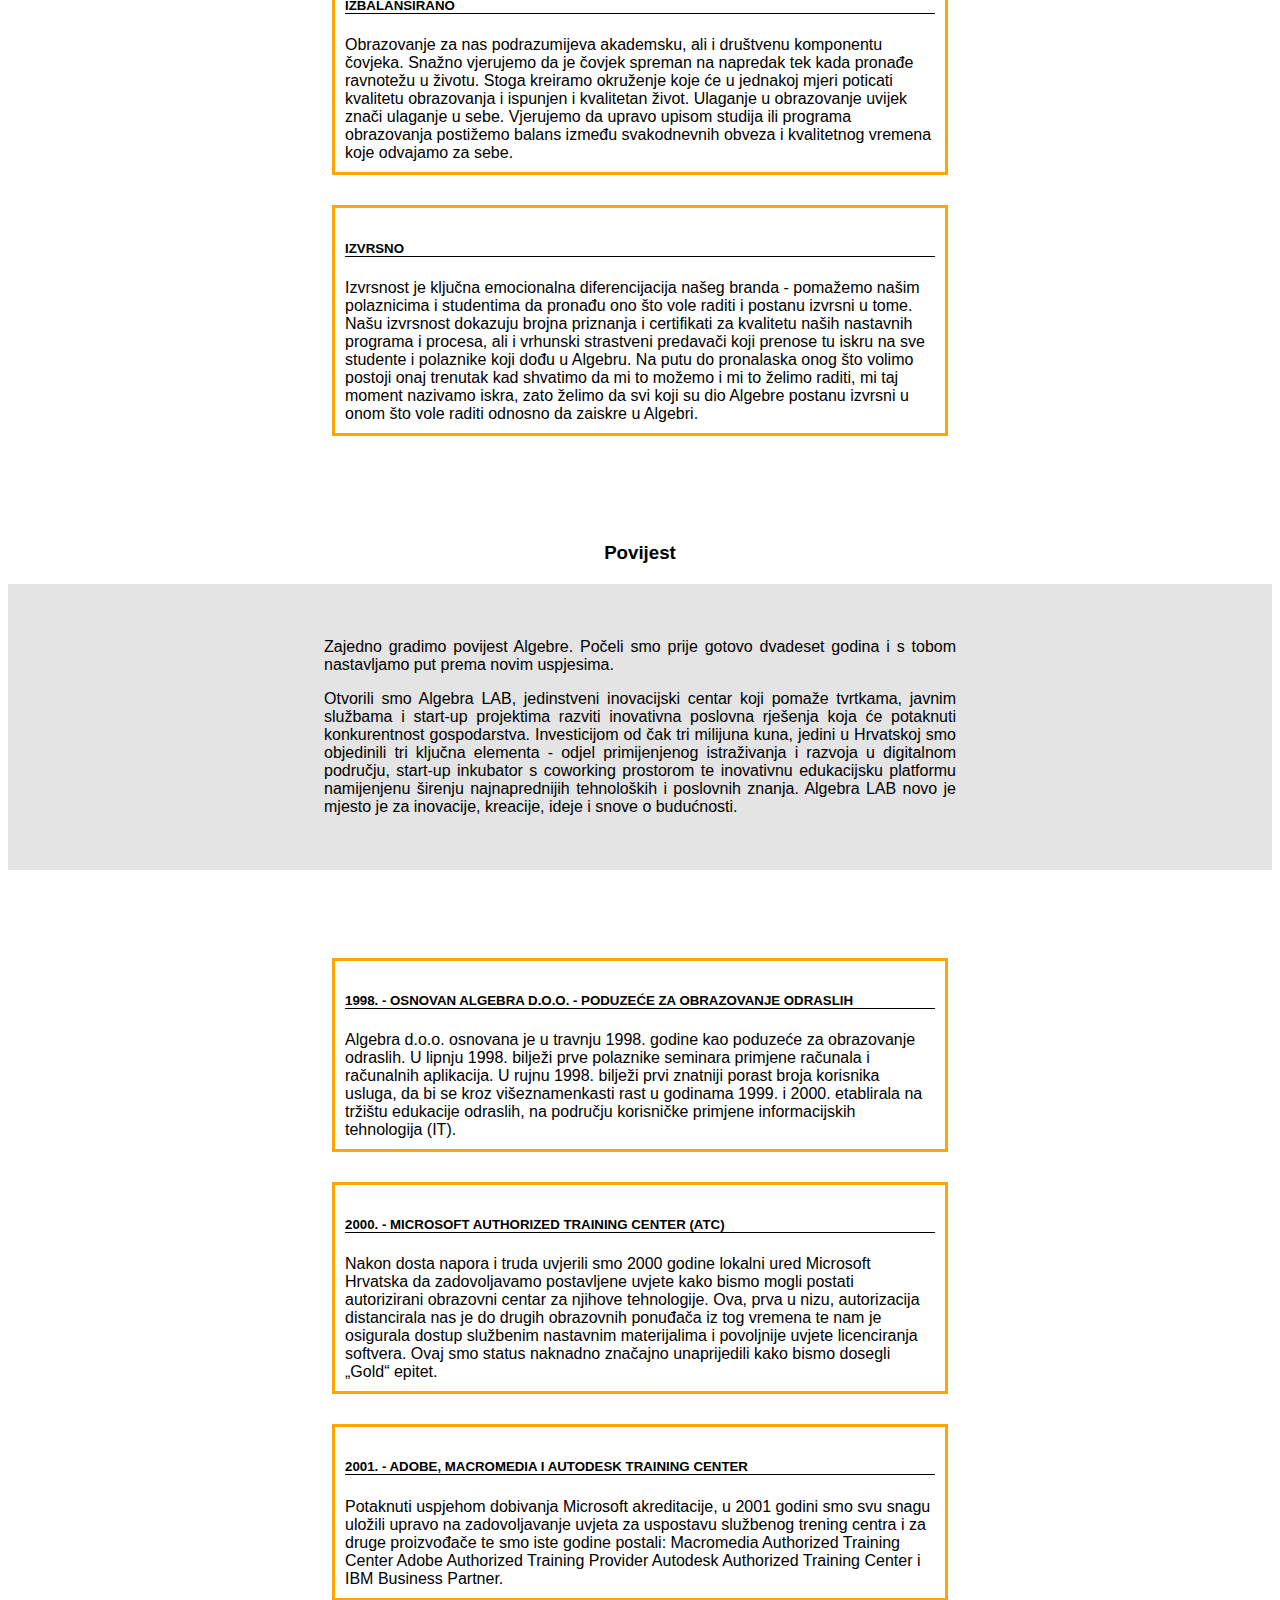
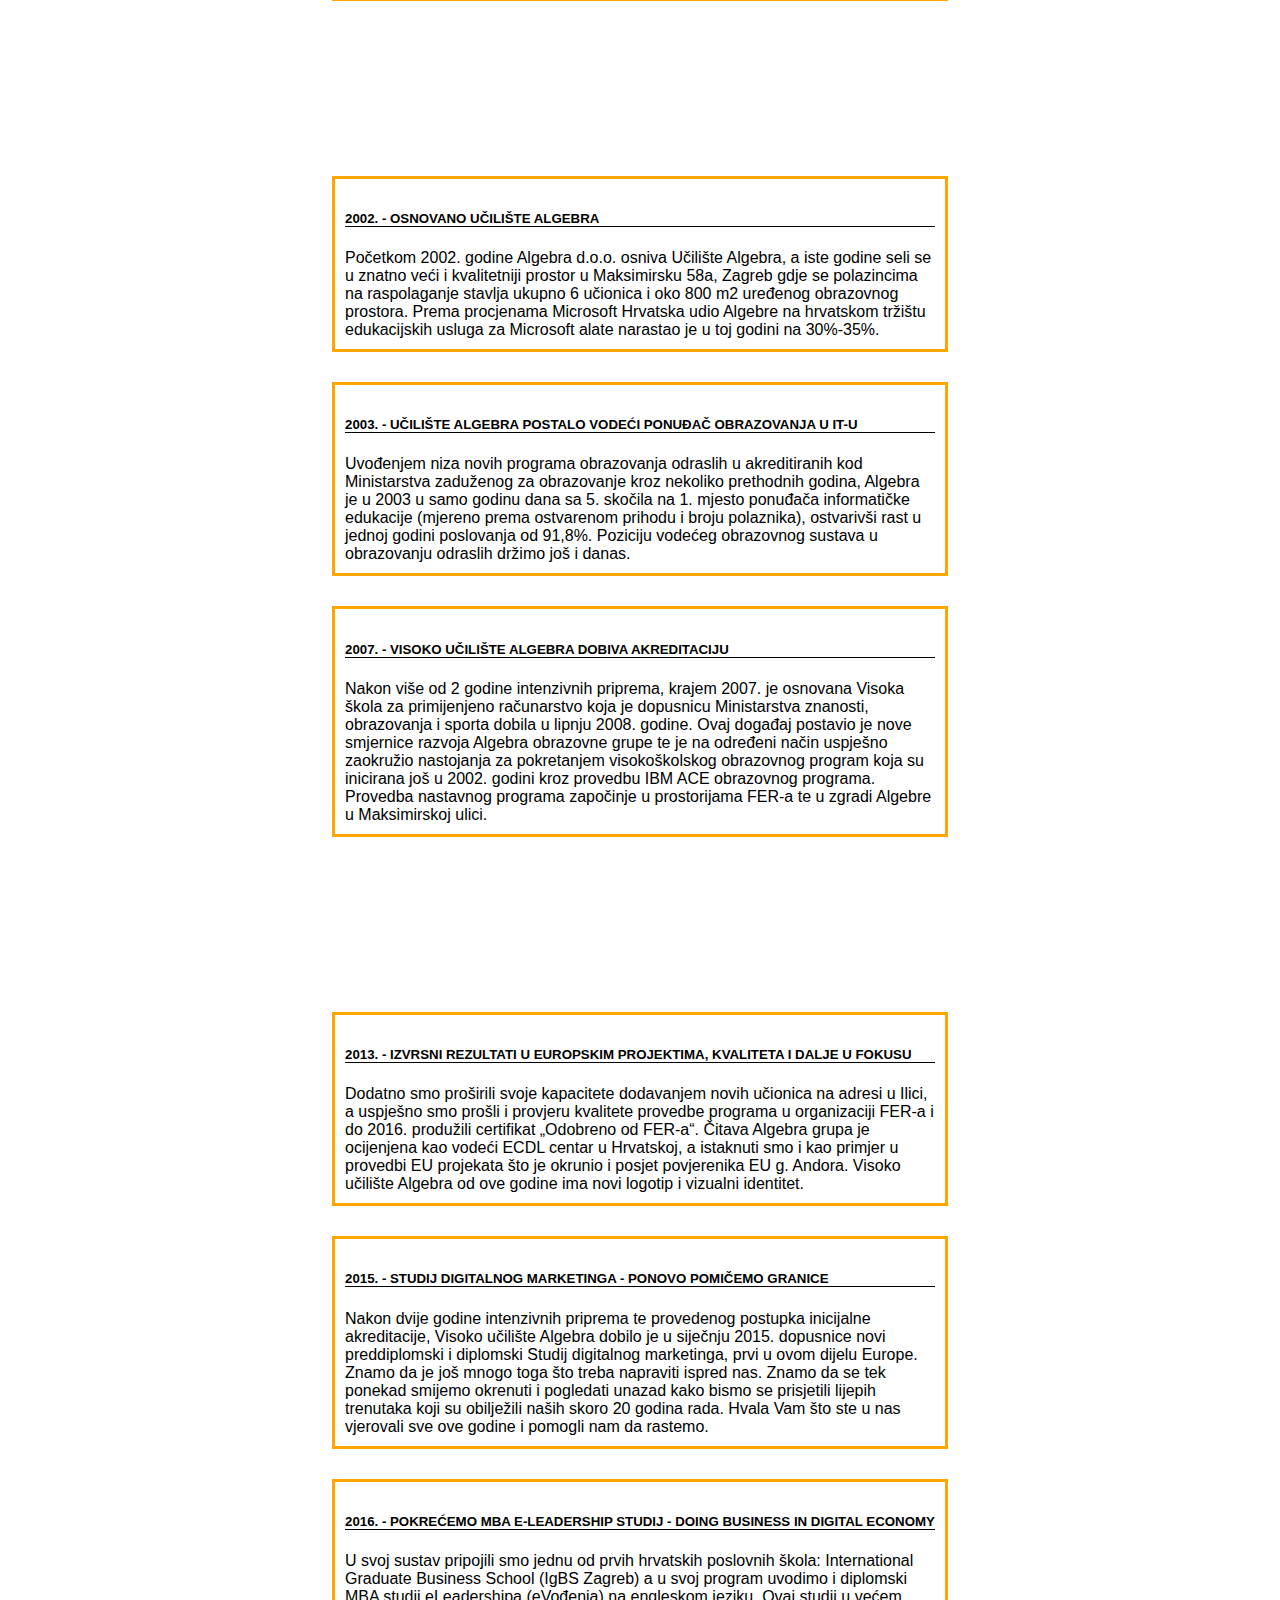
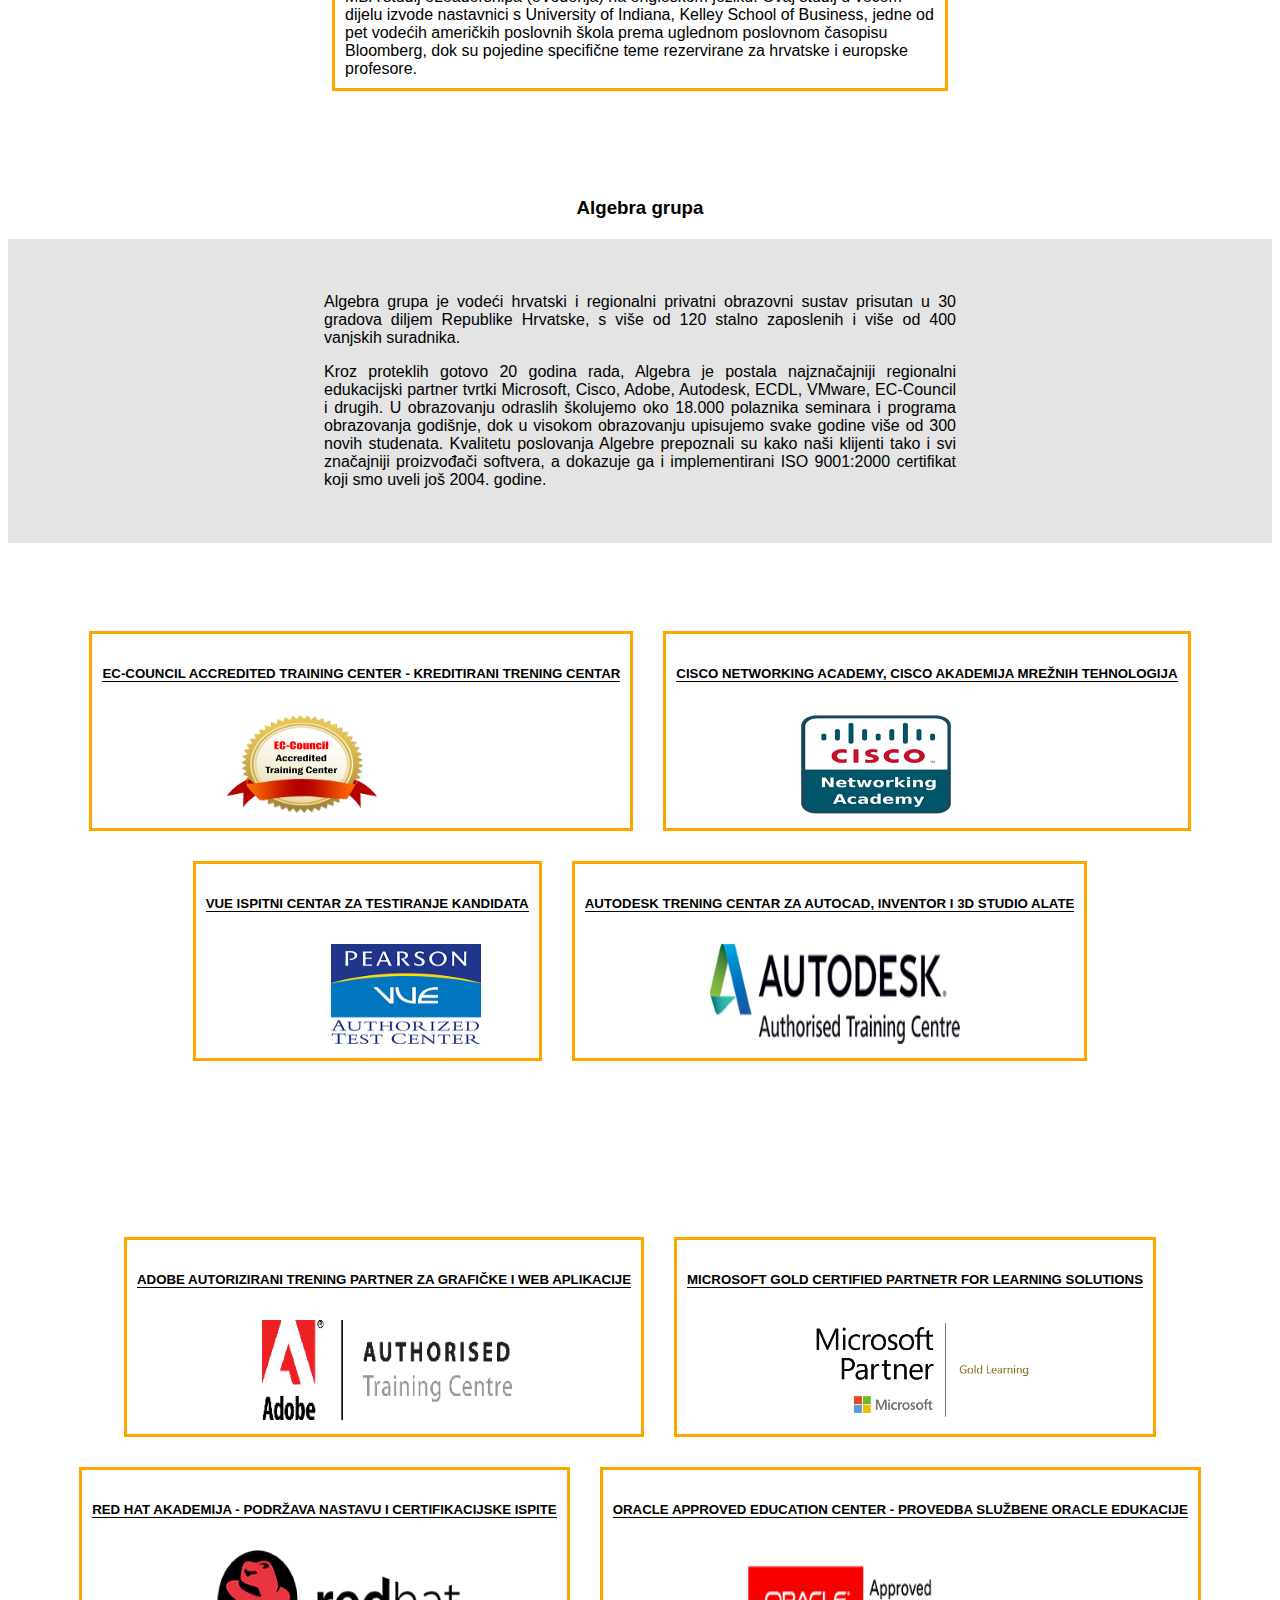
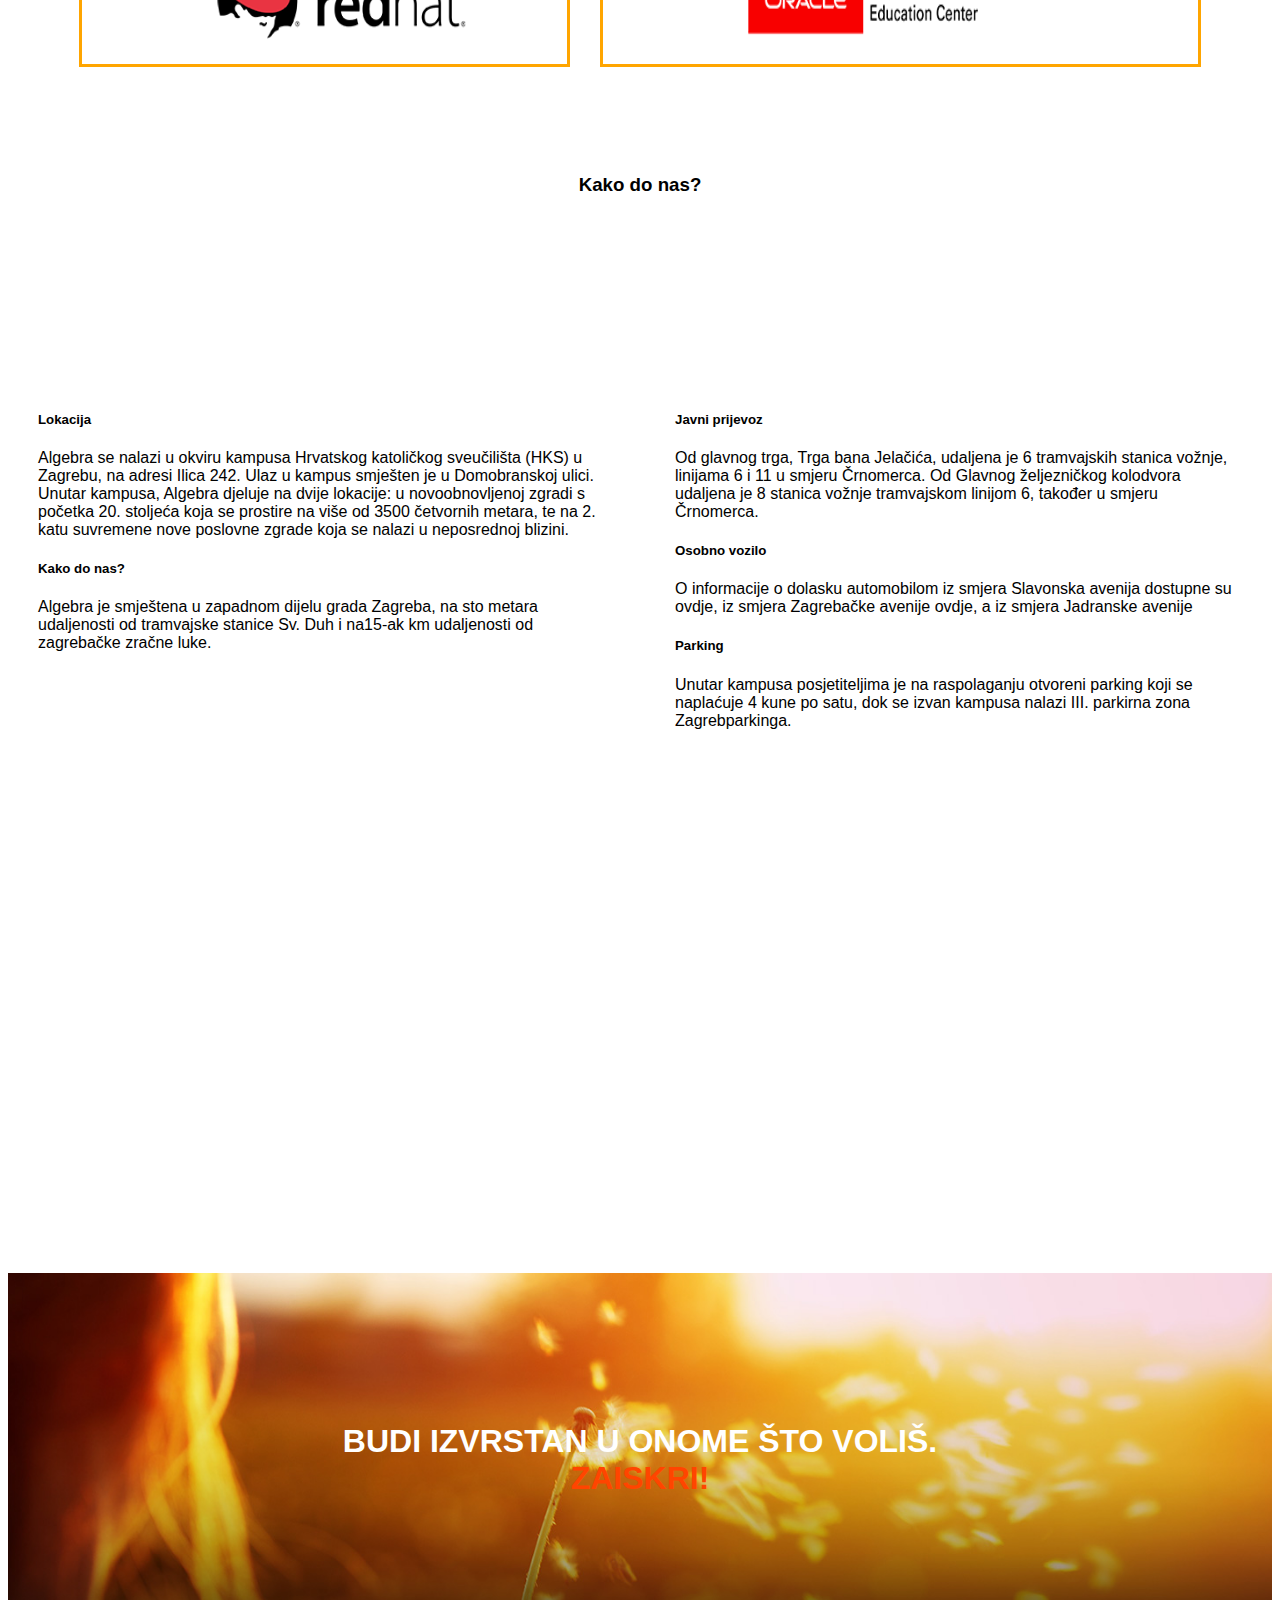
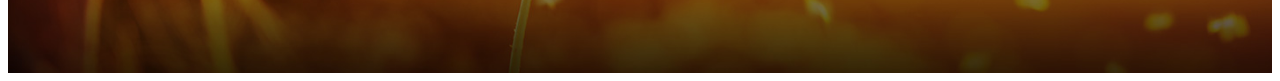
<file: onama.html>
<!DOCTYPE html>
<html lang="en">

<head>
    <meta charset="UTF-8" />
    <meta name="viewport" content="width=device-width, initial-scale=1.0" />
    <link href="https://cdn.jsdelivr.net/npm/bootstrap@5.3.2/dist/css/bootstrap.min.css" rel="stylesheet"
        integrity="sha384-T3c6CoIi6uLrA9TneNEoa7RxnatzjcDSCmG1MXxSR1GAsXEV/Dwwykc2MPK8M2HN" crossorigin="anonymous" />
    <script src="https://cdn.jsdelivr.net/npm/bootstrap@5.3.2/dist/js/bootstrap.bundle.min.js"
        integrity="sha384-C6RzsynM9kWDrMNeT87bh95OGNyZPhcTNXj1NW7RuBCsyN/o0jlpcV8Qyq46cDfL"
        crossorigin="anonymous"></script>
    <title>Algebra</title>
</head>

<body>
    <link rel="stylesheet" href="style.css" />
    <section id="navbar">
        <nav class="navbar navbar-expand-lg bg-body-tertiary navbar-fixed-top">
            <div class="container-fluid">
                <button class="navbar-toggler" type="button" data-bs-toggle="collapse" data-bs-target="#navbarNav"
                    aria-controls="navbarNav" aria-expanded="false" aria-label="Toggle navigation">
                    <span class="navbar-toggler-icon"></span>
                </button>
                <div class="collapse navbar-collapse" id="navbarNav">
                    <ul class="navbar-nav" id="navigationBarList">
                        <li class="nav-item">
                            <a class="nav-link" href="#" id="prijavaOdjava">Prijavi se</a>
                        </li>
                        <li class="nav-item">
                            <a class="nav-link" aria-current="page" href="index.html">Početna</a>
                        </li>
                        <li class="nav-item">
                            <a class="nav-link" href="">O nama</a>
                        </li>
                        <li class="nav-item">
                            <a class="nav-link" href="novosti.html">Novosti</a>
                        </li>
                        <li class="nav-item">
                            <a class="nav-link" href="#" data-bs-toggle="modal"
                                data-bs-target="#exampleModal">Kontakt</a>
                        </li>
                    </ul>
                    <ul class="navbar-nav mx-auto" id="oNamaNav" style="color: purple;">
                        <li class="nav-item">
                            <a class="nav-link" href="onama.html#naseVrijednosti">Naše vrijednosti</a>
                        </li>
                        <li class="nav-item">
                            <a class="nav-link" href="onama.html#povijest">Povijest</a>
                        </li>
                        <li class="nav-item">
                            <a class="nav-link" href="onama.html#algebraGrupa">Algebra grupa</a>
                        </li>
                        <li class="nav-item">
                            <a class="nav-link" href="onama.html#kakoDoNas">Kako do nas?</a>
                        </li>
                    </ul>
                </div>
            </div>
        </nav>
    </section>
    <form id="contactForm" action="https://www.fulek.com/mvc/supit/project-contact-form" method="post">
        <div class="modal fade" id="exampleModal" tabindex="-1" role="dialog" aria-labelledby="exampleModalLabel"
            aria-hidden="true">
            <div class="modal-dialog" role="document">
                <div class="modal-content">
                    <div class="modal-header">
                        <h5 class="modal-title" id="exampleModalLabel"><i class="fa-solid fa-envelope"></i>Kontakt</h5>
                        <button type="button" class="btn-close" data-bs-dismiss="modal"></button>
                        </button>
                    </div>
                    <div class="modal-body">
                        <form>
                            <div class="form-group">
                                <label for="FullName" class="col-form-label">Puno ime</label>
                                <input type="text" class="form-control" id="FullName" name="FullName" required>
                            </div>
                            <div class="form-group a">
                                <label for="Email" class="col-form-label">E-mail</label>
                                <input type="email" class="form-control" id="Email" name="Email" required>
                            </div>
                            <div class="form-group a">
                                <label for="Importance">Važnost poruke</label>
                                <select class="form-control" id="Importance" name="Importance" required>
                                    <option>Niska</option>
                                    <option>Srednja</option>
                                    <option>Visoka</option>
                                </select>
                            </div>
                            <div class="form-group a">
                                <label for="message-text" class="col-form-label">Poruka</label>
                                <textarea class="form-control" id="message-text" name="Message" required></textarea>
                            </div>
                            <div class="custom-control custom-checkbox b">
                                <input type="checkbox" value="true" class="custom-control-input" id="receive-newsletter"
                                    name="ReceiveNewsletter">
                                <label class="custom-control-label mt-3" for="receive-newsletter">Želim primati
                                    obavijesti</label>
                            </div>
                        </form>
                    </div>
                    <div class="modal-footer">
                        <button type="button" class="btn btn-secondary" data-bs-dismiss="modal">Odustani</button>
                        <button type="submit" class="btn btn-primary">Pošalji</button>
                    </div>
                </div>
            </div>
        </div>
    </form>
    <div class="oNamaPozadina"></div>
    <div class="oNamaTekst">
        <h1>O nama</h1>
        <h3 id="naseVrijednosti">Naše vrijednosti</h3>
        <div class="oNamaParagraf">
            <p>
                Obećajemo pomoć u pronalasku onoga što voliš
                raditi i da ćemo te poticati na izvrsnost -
                kvalitetom programa i procesa, strastvenim
                predavačima, globalno aplikabilnim znanjem te
                poticanjem kvalitete života.
            </p>
            <p>
                Postoje vrijednosti u koje vjerujemo od prvog
                dana, koje dijele naši predavači, ali i naši
                polaznici, bez obzira imaju li oni 7 ili 77
                godina. Pomno smo odabrali atribute koji su
                odraz tih naših vrijednosti i koji su ključni u
                kreiranju jasne i jedinstvene slike o našem
                brandu.
            </p>
        </div>
    </div>
    <div class="container text-center">
        <div class="row">
            <div class="col-lg-4 col-md-6 col-sm-12" id="col">
                <h5>SPECIJALIZIRANO I KVALITETNO</h5>
                Svi naši nastavni programi i procesi baziraju se na
                globalnim standardima i najrelevantnijim znanjima
                potrebnim za uspjeh na tržištu rada. Spajamo snažnu
                teorijsku podlogu s praktičnim znanjima kako bismo
                pomogli našim polaznicima da pronađu ono što vole
                raditi. Koliko smo uspješni u tome najbolje pokazuje
                činjenica da 100% naših studenata pronalazi posao
                unutar 6 mjeseci od diplome, dok čak 85% polaznika
                programa cjeloživotnog obrazovanja promijeni posao
                ili napreduje u roku 3 mjeseca nakon završetka
                programa.
            </div>
            <div class="col-lg-4 col-md-6 col-sm-12" id="col">
                <h5>IZBALANSIRANO</h5>
                Obrazovanje za nas podrazumijeva akademsku, ali i
                društvenu komponentu čovjeka. Snažno vjerujemo da je
                čovjek spreman na napredak tek kada pronađe
                ravnotežu u životu. Stoga kreiramo okruženje koje će
                u jednakoj mjeri poticati kvalitetu obrazovanja i
                ispunjen i kvalitetan život. Ulaganje u obrazovanje
                uvijek znači ulaganje u sebe. Vjerujemo da upravo
                upisom studija ili programa obrazovanja postižemo
                balans između svakodnevnih obveza i kvalitetnog
                vremena koje odvajamo za sebe.
            </div>
            <div class="col-lg-4 col-md-6 col-sm-12" id="col">
                <h5>IZVRSNO</h5>
                Izvrsnost je ključna emocionalna diferencijacija
                našeg branda - pomažemo našim polaznicima i
                studentima da pronađu ono što vole raditi i postanu
                izvrsni u tome. Našu izvrsnost dokazuju brojna
                priznanja i certifikati za kvalitetu naših nastavnih
                programa i procesa, ali i vrhunski strastveni
                predavači koji prenose tu iskru na sve studente i
                polaznike koji dođu u Algebru. Na putu do pronalaska
                onog što volimo postoji onaj trenutak kad shvatimo
                da mi to možemo i mi to želimo raditi, mi taj moment
                nazivamo iskra, zato želimo da svi koji su dio
                Algebre postanu izvrsni u onom što vole raditi
                odnosno da zaiskre u Algebri.
            </div>
        </div>
    </div>
    <div class="oNamaTekst">
        <h3 id="povijest">Povijest</h3>
        <div class="oNamaParagraf">
            <p>
                Zajedno gradimo povijest Algebre. Počeli smo
                prije gotovo dvadeset godina i s tobom
                nastavljamo put prema novim uspjesima.
            </p>
            <p>
                Otvorili smo Algebra LAB, jedinstveni
                inovacijski centar koji pomaže tvrtkama, javnim
                službama i start-up projektima razviti
                inovativna poslovna rješenja koja će potaknuti
                konkurentnost gospodarstva. Investicijom od čak
                tri milijuna kuna, jedini u Hrvatskoj smo
                objedinili tri ključna elementa - odjel
                primijenjenog istraživanja i razvoja u
                digitalnom području, start-up inkubator s
                coworking prostorom te inovativnu edukacijsku
                platformu namijenjenu širenju najnaprednijih
                tehnoloških i poslovnih znanja. Algebra LAB novo
                je mjesto je za inovacije, kreacije, ideje i
                snove o budućnosti.
            </p>
        </div>
    </div>
    <div class="container text-center">
        <div class="row">
            <div class="col-lg-4 col-md-6 col-sm-12" id="col">
                <h5>1998. - OSNOVAN ALGEBRA D.O.O. - PODUZEĆE ZA OBRAZOVANJE ODRASLIH</h5>
                Algebra d.o.o. osnovana je u travnju 1998. godine
                kao poduzeće za obrazovanje odraslih. U lipnju 1998.
                bilježi prve polaznike seminara primjene računala i
                računalnih aplikacija. U rujnu 1998. bilježi prvi
                znatniji porast broja korisnika usluga, da bi se
                kroz višeznamenkasti rast u godinama 1999. i 2000.
                etablirala na tržištu edukacije odraslih, na
                području korisničke primjene informacijskih
                tehnologija (IT).
            </div>
            <div class="col-lg-4 col-md-6 col-sm-12" id="col">
                <h5>2000. - MICROSOFT AUTHORIZED TRAINING CENTER (ATC)</h5>
                Nakon dosta napora i truda uvjerili smo 2000 godine
                lokalni ured Microsoft Hrvatska da zadovoljavamo
                postavljene uvjete kako bismo mogli postati
                autorizirani obrazovni centar za njihove
                tehnologije. Ova, prva u nizu, autorizacija
                distancirala nas je do drugih obrazovnih ponuđača iz
                tog vremena te nam je osigurala dostup službenim
                nastavnim materijalima i povoljnije uvjete
                licenciranja softvera. Ovaj smo status naknadno
                značajno unaprijedili kako bismo dosegli „Gold“
                epitet.
            </div>
            <div class="col-lg-4 col-md-6 col-sm-12" id="col">
                <h5>2001. - ADOBE, MACROMEDIA I AUTODESK TRAINING CENTER</h5>
                Potaknuti uspjehom dobivanja Microsoft akreditacije,
                u 2001 godini smo svu snagu uložili upravo na
                zadovoljavanje uvjeta za uspostavu službenog trening
                centra i za druge proizvođače te smo iste godine
                postali: Macromedia Authorized Training Center Adobe
                Authorized Training Provider Autodesk Authorized
                Training Center i IBM Business Partner.
            </div>
        </div>
    </div>
    <div class="container text-center">
        <div class="row">
            <div class="col-lg-4 col-md-6 col-sm-12" id="col">
                <h5>2002. - OSNOVANO UČILIŠTE ALGEBRA</h5>
                Početkom 2002. godine Algebra d.o.o. osniva Učilište
                Algebra, a iste godine seli se u znatno veći i
                kvalitetniji prostor u Maksimirsku 58a, Zagreb gdje
                se polazincima na raspolaganje stavlja ukupno 6
                učionica i oko 800 m2 uređenog obrazovnog prostora.
                Prema procjenama Microsoft Hrvatska udio Algebre na
                hrvatskom tržištu edukacijskih usluga za Microsoft
                alate narastao je u toj godini na 30%-35%.
            </div>
            <div class="col-lg-4 col-md-6 col-sm-12" id="col">
                <h5>2003. - UČILIŠTE ALGEBRA POSTALO VODEĆI PONUĐAČ OBRAZOVANJA U IT-U</h5>
                Uvođenjem niza novih programa obrazovanja odraslih u
                akreditiranih kod Ministarstva zaduženog za
                obrazovanje kroz nekoliko prethodnih godina, Algebra
                je u 2003 u samo godinu dana sa 5. skočila na 1.
                mjesto ponuđača informatičke edukacije (mjereno
                prema ostvarenom prihodu i broju polaznika),
                ostvarivši rast u jednoj godini poslovanja od 91,8%.
                Poziciju vodećeg obrazovnog sustava u obrazovanju
                odraslih držimo još i danas.
            </div>
            <div class="col-lg-4 col-md-6 col-sm-12" id="col">
                <h5>2007. - VISOKO UČILIŠTE ALGEBRA DOBIVA AKREDITACIJU</h5>
                Nakon više od 2 godine intenzivnih priprema, krajem
                2007. je osnovana Visoka škola za primijenjeno
                računarstvo koja je dopusnicu Ministarstva znanosti,
                obrazovanja i sporta dobila u lipnju 2008. godine.
                Ovaj događaj postavio je nove smjernice razvoja
                Algebra obrazovne grupe te je na određeni način
                uspješno zaokružio nastojanja za pokretanjem
                visokoškolskog obrazovnog program koja su inicirana
                još u 2002. godini kroz provedbu IBM ACE obrazovnog
                programa. Provedba nastavnog programa započinje u
                prostorijama FER-a te u zgradi Algebre u
                Maksimirskoj ulici.
            </div>
        </div>
    </div>
    <div class="container text-center">
        <div class="row">
            <div class="col-lg-4 col-md-6 col-sm-12" id="col">
                <h5>2013. - IZVRSNI REZULTATI U EUROPSKIM PROJEKTIMA, KVALITETA I DALJE U FOKUSU</h5>
                Dodatno smo proširili svoje kapacitete dodavanjem
                novih učionica na adresi u Ilici, a uspješno smo
                prošli i provjeru kvalitete provedbe programa u
                organizaciji FER-a i do 2016. produžili certifikat
                „Odobreno od FER-a“. Čitava Algebra grupa je
                ocijenjena kao vodeći ECDL centar u Hrvatskoj, a
                istaknuti smo i kao primjer u provedbi EU projekata
                što je okrunio i posjet povjerenika EU g. Andora.
                Visoko učilište Algebra od ove godine ima novi
                logotip i vizualni identitet.
            </div>
            <div class="col-lg-4 col-md-6 col-sm-12" id="col">
                <h5>2015. - STUDIJ DIGITALNOG MARKETINGA - PONOVO POMIČEMO GRANICE</h5>
                Nakon dvije godine intenzivnih priprema te
                provedenog postupka inicijalne akreditacije, Visoko
                učilište Algebra dobilo je u siječnju 2015.
                dopusnice novi preddiplomski i diplomski Studij
                digitalnog marketinga, prvi u ovom dijelu Europe.
                Znamo da je još mnogo toga što treba napraviti
                ispred nas. Znamo da se tek ponekad smijemo okrenuti
                i pogledati unazad kako bismo se prisjetili lijepih
                trenutaka koji su obilježili naših skoro 20 godina
                rada. Hvala Vam što ste u nas vjerovali sve ove
                godine i pomogli nam da rastemo.
            </div>
            <div class="col-lg-4 col-md-6 col-sm-12" id="col">
                <h5>2016. - POKREĆEMO MBA E-LEADERSHIP STUDIJ - DOING BUSINESS IN DIGITAL ECONOMY</h5>
                U svoj sustav pripojili smo jednu od prvih hrvatskih
                poslovnih škola: International Graduate Business
                School (IgBS Zagreb) a u svoj program uvodimo i
                diplomski MBA studij eLeadershipa (eVođenja) na
                engleskom jeziku. Ovaj studij u većem dijelu izvode
                nastavnici s University of Indiana, Kelley School of
                Business, jedne od pet vodećih američkih poslovnih
                škola prema uglednom poslovnom časopisu Bloomberg,
                dok su pojedine specifične teme rezervirane za
                hrvatske i europske profesore.
            </div>
        </div>
    </div>
    <div class="oNamaTekst">
        <h3 id="algebraGrupa">Algebra grupa</h3>
        <div class="oNamaParagraf">
            <p>
                Algebra grupa je vodeći hrvatski i regionalni
                privatni obrazovni sustav prisutan u 30 gradova
                diljem Republike Hrvatske, s više od 120 stalno
                zaposlenih i više od 400 vanjskih suradnika.
            </p>
            <p>
                Kroz proteklih gotovo 20 godina rada, Algebra je
                postala najznačajniji regionalni edukacijski
                partner tvrtki Microsoft, Cisco, Adobe,
                Autodesk, ECDL, VMware, EC-Council i drugih. U
                obrazovanju odraslih školujemo oko 18.000
                polaznika seminara i programa obrazovanja
                godišnje, dok u visokom obrazovanju upisujemo
                svake godine više od 300 novih studenata.
                Kvalitetu poslovanja Algebre prepoznali su kako
                naši klijenti tako i svi značajniji proizvođači
                softvera, a dokazuje ga i implementirani ISO
                9001:2000 certifikat koji smo uveli još 2004.
                godine.
            </p>
        </div>
    </div>
    <div class="container text-center">
        <div class="row">
            <div class="col-lg-4 col-md-6 col-sm-12" id="col">
                <h5>EC-COUNCIL ACCREDITED TRAINING CENTER - KREDITIRANI TRENING CENTAR</h5>
                <img src="img/EC-Council.png">
            </div>
            <div class="col-lg-4 col-md-6 col-sm-12" id="col">
                <h5>CISCO NETWORKING ACADEMY, CISCO AKADEMIJA MREŽNIH TEHNOLOGIJA</h5>
                <img src="img/1024px-Cisco_academy.png">
            </div>
            <div class="col-lg-4 col-md-6 col-sm-12" id="col">
                <h5>VUE ISPITNI CENTAR ZA TESTIRANJE KANDIDATA</h5>
                <img src="img/VUElogo.jpg">
            </div>
            <div class="col-lg-4 col-md-6 col-sm-12" id="col">
                <h5>AUTODESK TRENING CENTAR ZA AUTOCAD, INVENTOR I 3D STUDIO ALATE</h5>
                <img src="img/autodesk.png" id="img2">
            </div>
        </div>
    </div>
    <div class="container text-center">
        <div class="row">
            <div class="col-lg-4 col-md-6 col-sm-12" id="col">
                <h5>ADOBE AUTORIZIRANI TRENING PARTNER ZA GRAFIČKE I WEB APLIKACIJE</h5>
                <img src="img/auth_training_cntr.gif" id="img2">
            </div>
            <div class="col-lg-4 col-md-6 col-sm-12" id="col">
                <h5>MICROSOFT GOLD CERTIFIED PARTNETR FOR LEARNING SOLUTIONS</h5>
                <img src="img/ms_novo.png" id="img2">
            </div>
            <div class="col-lg-4 col-md-6 col-sm-12" id="col">
                <h5>RED HAT AKADEMIJA - PODRŽAVA NASTAVU I CERTIFIKACIJSKE ISPITE</h5>
                <img src="img/redhatLogo.png" id="img2">
            </div>
            <div class="col-lg-4 col-md-6 col-sm-12" id="col">
                <h5>ORACLE APPROVED EDUCATION CENTER - PROVEDBA SLUŽBENE ORACLE EDUKACIJE</h5>
                <img src="img/oracleLogo.png" id="img2">
            </div>
        </div>
    </div>
    <div class="oNamaTekst">
        <h3 id="kakoDoNas">Kako do nas?</h3>
    </div>
    <div class="karta" id="karta">
        <div class="row">
            <div class="col-md-6 col-sm-12">
              <div class="card mb-5 shadow-sm">
                <div class="card-body">
                  <div class="card-text">
                    <h5>Lokacija</h5>
                    Algebra se nalazi u okviru kampusa Hrvatskog
                    katoličkog sveučilišta (HKS) u Zagrebu, na
                    adresi Ilica 242. Ulaz u kampus smješten je
                    u Domobranskoj ulici. Unutar kampusa,
                    Algebra djeluje na dvije lokacije: u
                    novoobnovljenoj zgradi s početka 20.
                    stoljeća koja se prostire na više od 3500
                    četvornih metara, te na 2. katu suvremene
                    nove poslovne zgrade koja se nalazi u
                    neposrednoj blizini.
                  </div>
                  <div class="card-text">
                    <h5>Kako do nas?</h5>
                    Algebra je smještena u zapadnom dijelu grada
                    Zagreba, na sto metara udaljenosti od
                    tramvajske stanice Sv. Duh i na15-ak km
                    udaljenosti od zagrebačke zračne luke.
                  </div>
                </div>
              </div>
            </div>
            <div class="col-md-6 col-sm-12">
              <div class="card mb-5 shadow-sm">
                <div class="card-body">
                  <div class="card-text">
                    <h5>Javni prijevoz</h5>
                    Od glavnog trga, Trga bana Jelačića,
                    udaljena je 6 tramvajskih stanica vožnje,
                    linijama 6 i 11 u smjeru Črnomerca. Od
                    Glavnog željezničkog kolodvora udaljena je 8
                    stanica vožnje tramvajskom linijom 6,
                    također u smjeru Črnomerca.
                  </div>
                </div>
                <div class="card-body">
                  <div class="card-text">
                    <h5>Osobno vozilo</h5>
                    O informacije o dolasku automobilom iz
                    smjera Slavonska avenija dostupne su ovdje,
                    iz smjera Zagrebačke avenije ovdje, a iz
                    smjera Jadranske avenije
                  </div>
                </div>
                <div class="card-body">
                  <div class="card-text">
                    <h5>Parking</h5>
                    Unutar kampusa posjetiteljima je na
                    raspolaganju otvoreni parking koji se
                    naplaćuje 4 kune po satu, dok se izvan
                    kampusa nalazi III. parkirna zona
                    Zagrebparkinga.
                  </div>
                </div>
              </div>
            </div>
          </div>
        <iframe
            src="https://www.google.com/maps/embed?pb=!1m18!1m12!1m3!1d2781.0498257302875!2d15.93855057741626!3d45.810260510280926!2m3!1f0!2f0!3f0!3m2!1i1024!2i768!4f13.1!3m3!1m2!1s0x4765d6d74e265877%3A0x1a4f4eae9fc461c5!2zU3ZldcSNaWxpxaF0ZSBBbGdlYnJh!5e0!3m2!1shr!2shr!4v1706382279550!5m2!1shr!2shr"
            width="600" height="450" style="border:0;" allowfullscreen="" loading="lazy"
            referrerpolicy="no-referrer-when-downgrade"></iframe>
    </div>
    <footer class="footer">
        <h1>BUDI IZVRSTAN U ONOME ŠTO VOLIŠ.<br>
            <span style="color: orangered;">ZAISKRI!</span>
        </h1>
    </footer>
    <script src="navigationBar.js"></script>
    <script src="loggingHandler.js"></script>
</body>

</html>
</file>
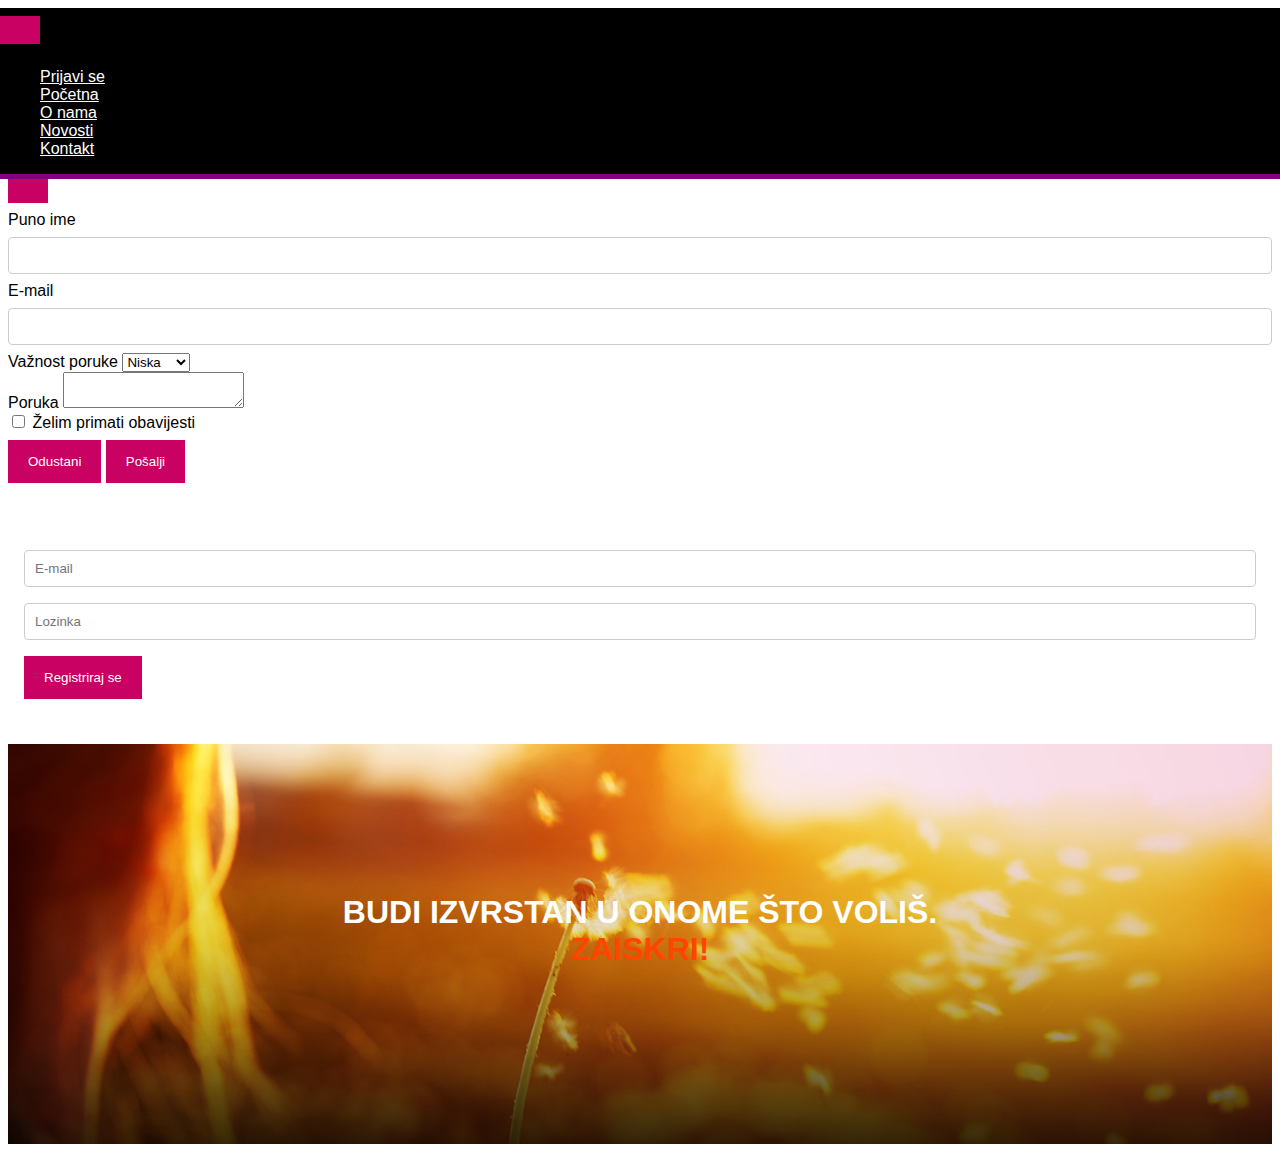
<file: register.html>
<!DOCTYPE html>
<html lang="en">
<head>
    <meta charset="UTF-8" />
    <meta name="viewport" content="width=device-width, initial-scale=1.0" />
    <link href="https://cdn.jsdelivr.net/npm/bootstrap@5.3.2/dist/css/bootstrap.min.css" rel="stylesheet"
        integrity="sha384-T3c6CoIi6uLrA9TneNEoa7RxnatzjcDSCmG1MXxSR1GAsXEV/Dwwykc2MPK8M2HN" crossorigin="anonymous" />
    <script src="https://cdn.jsdelivr.net/npm/bootstrap@5.3.2/dist/js/bootstrap.bundle.min.js"
        integrity="sha384-C6RzsynM9kWDrMNeT87bh95OGNyZPhcTNXj1NW7RuBCsyN/o0jlpcV8Qyq46cDfL"
        crossorigin="anonymous"></script>
    <title>Algebra</title>
</head>
<body>
    <link rel="stylesheet" href="style.css" />
    <section id="navbar">
        <nav class="navbar navbar-expand-lg bg-body-tertiary navbar-fixed-top">
            <div class="container-fluid">
                <button class="navbar-toggler" type="button" data-bs-toggle="collapse" data-bs-target="#navbarNav"
                    aria-controls="navbarNav" aria-expanded="false" aria-label="Toggle navigation">
                    <span class="navbar-toggler-icon"></span>
                </button>
                <div class="collapse navbar-collapse" id="navbarNav">
                    <ul class="navbar-nav" id="navigationBarList">
                        <li class="nav-item">
                            <a class="nav-link" href="#" id="prijavaOdjava">Prijavi se</a>
                        </li>
                        <li class="nav-item">
                            <a class="nav-link" aria-current="page" href="index.html">Početna</a>
                        </li>
                        <li class="nav-item">
                            <a class="nav-link" href="onama.html">O nama</a>
                        </li>
                        <li class="nav-item">
                            <a class="nav-link" href="novosti.html">Novosti</a>
                        </li>
                        <li class="nav-item">
                            <a class="nav-link" href="#" data-bs-toggle="modal"
                                data-bs-target="#exampleModal">Kontakt</a>
                        </li>
                    </ul>
                </div>
            </div>
        </nav>
    </section>
    <form id="contactForm" action="https://www.fulek.com/mvc/supit/project-contact-form" method="post">
        <div class="modal fade" id="exampleModal" tabindex="-1" role="dialog" aria-labelledby="exampleModalLabel"
            aria-hidden="true">
            <div class="modal-dialog" role="document">
                <div class="modal-content">
                    <div class="modal-header">
                        <h5 class="modal-title" id="exampleModalLabel"><i class="fa-solid fa-envelope"></i>Kontakt</h5>
                        <button type="button" class="btn-close" data-bs-dismiss="modal"></button>
                        </button>
                    </div>
                    <div class="modal-body">
                        <form>
                            <div class="form-group">
                                <label for="FullName" class="col-form-label">Puno ime</label>
                                <input type="text" class="form-control" id="FullName" name="FullName" required>
                            </div>
                            <div class="form-group a">
                                <label for="Email" class="col-form-label">E-mail</label>
                                <input type="email" class="form-control" id="Email" name="Email" required>
                            </div>
                            <div class="form-group a">
                                <label for="Importance">Važnost poruke</label>
                                <select class="form-control" id="Importance" name="Importance" required>
                                    <option>Niska</option>
                                    <option>Srednja</option>
                                    <option>Visoka</option>
                                </select>
                            </div>
                            <div class="form-group a">
                                <label for="message-text" class="col-form-label">Poruka</label>
                                <textarea class="form-control" id="message-text" name="Message" required></textarea>
                            </div>
                            <div class="custom-control custom-checkbox b">
                                <input type="checkbox" value="true" class="custom-control-input" id="receive-newsletter"
                                    name="ReceiveNewsletter">
                                <label class="custom-control-label mt-3" for="receive-newsletter">Želim primati
                                    obavijesti</label>
                            </div>
                        </form>
                    </div>
                    <div class="modal-footer">
                        <button type="button" class="btn btn-secondary" data-bs-dismiss="modal">Odustani</button>
                        <button type="submit" class="btn btn-primary">Pošalji</button>
                    </div>
                </div>
            </div>
        </div>
    </form>
    <form id="register">
        <div class="container" style="padding-top: 4%;">
            <input type="email" name="email" placeholder="E-mail" id="username">
            <input type="password" name="password" placeholder="Lozinka" id="password">
            <button type="submit">Registriraj se</button>
        </div>
    </form>
    <script src="register.js"></script>
    <footer class="footer">
        <h1>BUDI IZVRSTAN U ONOME ŠTO VOLIŠ.<br>
            <span style="color: orangered;">ZAISKRI!</span>
        </h1>
    </footer>
    <script src="navigationBar.js"></script>
    <script src="loggingHandler.js"></script>
</body>
</html>
</file>
<file: style.css>
html {
    font-family: "Segoe UI", Tahoma, Geneva, Verdana, sans-serif;
}

.navbar {
    background-color: black !important;
    border-bottom: 5px solid purple;
}

.navbar-fixed-top {
    position: fixed;
    right: 0;
    left: 0;
    z-index: 1030;
}

.container-fluid a {
    color: white;
}

#typing {
    position: absolute;
    width: 100%;
    height: 100%;
    -o-object-fit: cover;
    object-fit: cover;
    -o-object-position: center;
    object-position: center;
}

.typewriter h1 {
    overflow: hidden;
    border-right: 0.15em solid orange;
    white-space: nowrap;
    margin: 0 auto;
    letter-spacing: 0.15em;
    text-align: center;
    animation: typing 4s steps(40, end), blink-caret 0.75s step-end infinite;
}

@keyframes typing {
    from {
        width: 0%;
    }

    to {
        width: 60%;
    }
}

@keyframes blink-caret {

    from,
    to {
        border-color: transparent;
    }

    50% {
        border-color: rgb(201, 1, 98);
    }
}

.typewriter {
    min-height: 100vh;
    display: flex;
    -webkit-box-align: center;
    -ms-flex-align: center;
    align-items: center;
    -webkit-box-pack: center;
    -ms-flex-pack: center;
    justify-content: center;
}

.typewriter h1 {
    color: white;
    font-weight: 2;
    margin: 2rem 3rem 0;
    margin-bottom: 10%;
    mix-blend-mode: luminosity;
    padding: 5px 15px;
    text-align: center;
}

.oNamaPozadina {
    background-image: url(img/kampus-iz-zraka-min-1.jpg);
    width: 100%;
    height: 310px;
    background-position: center;
    margin-bottom: 50px;
}

.oNamaTekst {
    text-align: center;
}

.oNamaTekst h1 {
    margin-bottom: 50px;
    margin-left: 25%;
    margin-right: 25%;
    color: purple;
    border-bottom: 3px solid orange;
}

.oNamaTekst h3 {
    margin-bottom: 20px;
}

.oNamaParagraf {
    padding: 3% 25% 3% 25%;
    text-align: justify;
    background-color: rgb(228, 228, 228);
}

.row {
    display: flex; 
    flex-wrap: wrap; 
    gap: 10px; 
    justify-content: center; 
    align-items: center; 
    margin-top: 5%;
    margin-bottom: 5%;
}


#col {
    flex-grow: 0;
    flex-shrink: 0;
    flex-basis: auto; 
    border: 3px solid orange;
    padding: 10px;
    margin: 10px;
}

#col h5 {
    border-bottom: 1px solid black;
    text-align: left;
}

.row img {
    width: auto;
    max-width: 150px;
    height: auto;
    max-height: 100px;
    position: relative;
    margin-left: 125px; 
    margin-top: 10px;
}

#img2 {
    width: auto;
    max-width: 250px;
    height: 100px;
    position: relative;
}

#karta {
    background-image: url(img/kakoDoNas.jpg);
    width: 100%;
    height: 80vh;
    background-size: cover;
    background-position: top 70px center;
    background-repeat: no-repeat;
    background-attachment: fixed;
    display: flex;
    flex-direction: column;
    justify-content: center;
    align-items: flex-start;
}

.karta {
    padding-bottom: 25%;
    position: relative;
}

.karta iframe {
    height: 70%;
    width: 60%;
    margin-left: 20%;
    margin-right: 20%;
    margin-top: 5%;
    left: 0;
    top: 0;
    position: absolute;
} 

.footer {
    background-image: url(img/zaiskri-bg.jpg);
    width: 100%;
    height: 400px;
    background-size: cover;
    background-position: top;
    text-align: center;
    position: inherit;
    color: white;
}

.footer h1 {
    padding-top: 150px;
}

.novostiNaslov h1{
    margin-bottom: 50px;
    margin-left: 25%;
    margin-right: 25%;
    padding-top: 5%;
    color: purple;
    border-bottom: 3px solid orange;
    text-align: center;
}

#colNovosti {
    /* border: 3px solid orange; */
    align-items: center;
    text-align: center;
    padding-top: 10px;
    padding-bottom: 10px;
    margin: 10px 10px 10px 10px;
}

#imgNovosti { 
    min-height: 300px;
    min-width: 300px;   
    object-fit: cover;
    border-radius: 50%;
    margin-right: 110px;
}

.novost1Pozadina {
    background-image: url(img/novost1.jpg);
    width: 100%;
    height: 310px;
    margin-bottom: 50px;
    background-position: inherit;
    text-align: left;
    padding-top: 10%;
    color: white;
    padding-left: 25%;
    padding-right: 25%;
}

.novost1Naslov h1{
    margin-bottom: 30px;
    margin-left: 25%;
    margin-right: 25%;
    color: purple;
    border-bottom: 3px solid orange;
    text-align: center;
}

#novost1Paragraf {
    padding: 3% 20% 3% 20%;
    text-align: justify;
    background-color: rgb(228, 228, 228);
}

.novost2Pozadina {
    background-image: url(img/novost2.jpg);
    width: 100%;
    height: 310px;
    margin-bottom: 50px;
    background-position: inherit;
    text-align: left;
    padding-top: 6%;
    color: white;
    padding-left: 25%;
    padding-right: 25%;
}

.novost3Pozadina {
    background-image: url(img/novost3.jpg);
    width: 100%;
    height: 310px;
    margin-bottom: 50px;
    background-position: inherit;
}

.video {
    width: 600px;
    height: 400px;
    display: block;
    margin-left: auto;
    margin-right: auto;
    margin-bottom: 2%;
}

#exampleModal
{
    padding-top: 100px;
}

input[type=email], input[type=password] {
    width: 100%;
    min-width: 50%;
    padding: 12px 20px;
    margin: 8px 0;
    display: inline-block;
    border: 1px solid #cccccc;
    box-sizing:border-box;
}

button {
    background-color: rgb(201, 1, 98);
    color: white;
    padding: 14px 20px;
    margin: 8px 0;
    border: none;
    cursor: pointer;
    width: 20;
}

button:hover {
    opacity: 0.8;
    color: black;
}

.imgcontainer {
    text-align: center;
    margin: 24px 0 12px 0;
}

.container {
    padding: 16px;
}

#msgbox
{
    height: 100px;
    width: 100%;
    position: inherit;
}

#fullnamebox
{
    width: 100%;
}

#emailbox
{
    padding-top: 1px;
    padding-bottom: 1px;
    padding-left: 2px;
    padding-right: 2px;
    border: 1px solid rgb(116, 116, 116);
    
}

#modalcontainer h1
{
    text-align: center;
}

#formbuttons
{
    text-align: center;
}

table {
    width: 100%;
    border-collapse: collapse;
    margin: 20px 0;
    font-size: 0.9em;
    min-width: 400px;
    border-radius: 5px 5px 0 0;
    overflow: hidden;
    box-shadow: 0 0 20px rgba(0,0,0,0.15);
}

th, td {
    padding: 12px 15px;
    text-align: left;
    border-bottom: 1px solid #dddddd;
}

th {
    background-color: purple;
    color: white;
    text-transform: uppercase;
}

tr:nth-of-type(even) {
    background-color: #f3f3f3;
}

tr:last-of-type {
    border-bottom: 2px solid purple;
}

tr:hover {
    background-color: #f1f1f1;
}

input[type="text"], input[type="email"], input[type="password"] {
    width: 100%;
    padding: 10px;
    margin: 8px 0;
    display: inline-block;
    border: 1px solid #ccc;
    border-radius: 4px;
    box-sizing: border-box;
    font-family: "Segoe UI", Tahoma, Geneva, Verdana, sans-serif;
}

input[type="submit"] {
    width: 100%;
    background-color: rgb(201, 1, 98);
    color: white;
    padding: 14px 20px;
    margin: 8px 0;
    border: none;
    border-radius: 4px;
    cursor: pointer;
}

input[type="submit"]:hover {
    background-color: #d90087;
}

.search-curriculums p {
    font-size: 16px;
    color: #333;
    margin-bottom: 8px;
    padding-top: 10px;
    font-weight: bold;
}

.modal-backdrop.show {
    z-index: 1040; 
}

.modal {
    z-index: 1050; 
}

.row2 {
    display: flex;
    justify-content: center;
    align-items: center; 
}

.col-md-6 {
    flex: 1; 
    max-width: 50%; 
    box-sizing: border-box; 
    padding: 0 10px; 
}

.col-md-6 img {
    width: 100%; 
    height: auto;
}


.karta{
    padding-bottom: 25%;
    position: relative;
}

.karta iframe {
    height: 60%;
    width: 80%;
    margin-left: 10%;
    margin-right: 10%;
    margin-top: 15%;
    left: 0;
    top: 0;
    position: absolute;
}

.card{
    height: 350px;
    margin-left: 20px;
    margin-right: 20px;
}

.image-text-container {
    position: relative;
    display: inline-block; 
    text-align: center; 
}

.image-text-container img {
    width: 100%; 
    height: auto; 
}

.centered-text {
    position: absolute;
    top: 50%;
    left: 50%;
    transform: translate(-50%, -50%);
    width: 50%;
    color: wheat; 
    z-index: 10;
}
</file>
